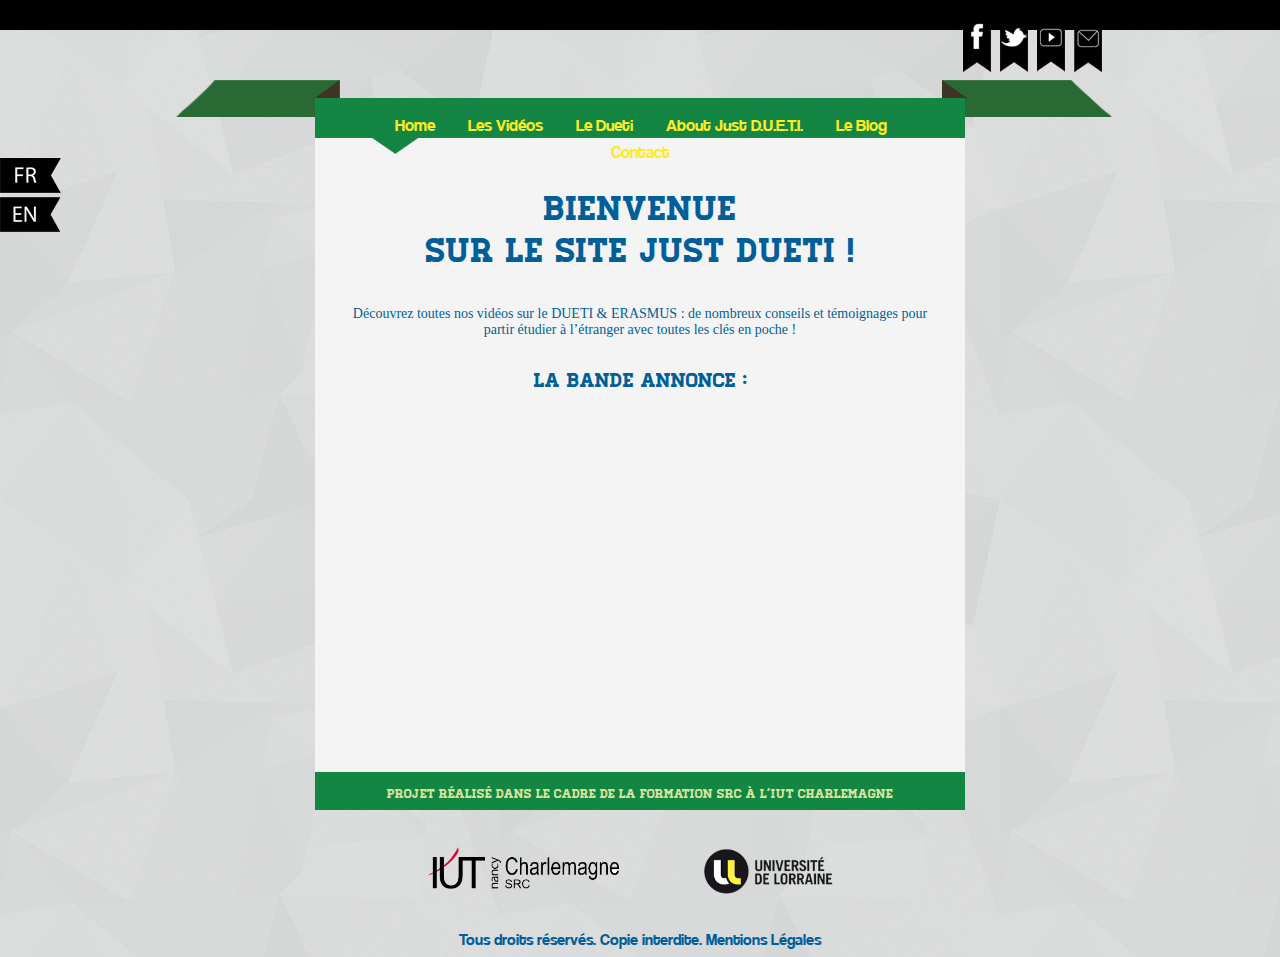
<file: index.html>
<!DOCTYPE html>
<html>
	<head>
		<title> Webdocumentaire : Just Dueti
		</title>

		<meta charset="utf-8" />
        <link rel="stylesheet" media="screen" type="text/css" title="design" href="design.css" />
    </head>
    <script src="http://ajax.googleapis.com/ajax/libs/jquery/1.7.1/jquery.min.js"></script>
    <script src="script.js"></script>

    <body>
    	<header class="headernoir"></header>
		<div class="liennoir" style="margin-top: -26px;"> 
		
		<a href="http://www.facebook.com/JustDuetiNancy" class="case">
			<img alt="navigation_noir" src="images/f.png" id="navigation_noir"> 
			<span class="img_couleur">
				<img src="images/f_couleur.png" alt=""/>
			</span>
		</a>
		
		<a href="https://twitter.com/JustDUETI" class="case">
			<img alt="navigation_noir" src="images/t.png" id="navigation_noir">
			<span class="img_couleur">
				<img src="images/t_couleur.png" alt=""/>
			</span>
		</a>
		 
		 <a href="https://www.youtube.com/channel/UC8G4Zudjdl9ZytGHnxIbJVA?feature=watch" class="case">
			<img alt="navigation_noir" src="images/v.png" id="navigation_noir">
			<span class="img_couleur">
				<img src="images/v_couleur.png" alt=""  style="margin-top: 0px;"/>
			</span>
		</a>
		 
		 <a href="contact.html" class="case">
			<img alt="navigation_noir" src="images/m.png" id="navigation_noir">
			<span class="img_couleur">
				<img src="images/m_couleur.png" alt="" style="margin-left: 167px; margin-top: 2px;"/>
			</span>
		</a>
		
		 </div>
        <div style="margin:0px auto 0px auto">	
       <a href="index.html"></a>
        </div>
		
        <img alt="navi" src="images/navigation_verte.png" id="navi">
		
        <div style="margin:0px auto 0px auto">
		</div>
		
		
        <section class="central">
       
            <div class="navert">
                <nav> 
                    <ul>
                        <li><a href="index.html" class="index">Home </a>
                        </li>
            
                        <li><a href="video.html" class="video">Les Vidéos</a>
                        </li>
            
                        <li><a href="dueti.html" class="dueti">Le Dueti </a>
                        </li>
            
                        <li><a href="about.html" class="about">About Just D.U.E.T.I.</a>
                        </li>
                        
                        <li><a href="blog.html" class="blog">Le Blog </a>
                        </li>
                        
                        <li><a href="contact.html" class="contact">Contact </a>
                        </li>
                    </ul>
                </nav>
            </div>
        <div class="marque_vert">
		<img alt="marque" src="images/marquage_triangle_vert.png" class="marquage_index">
		</div>
		
        <div class="langue">
		 <a href="index.html" class="index">
			<img alt="fr" src="images/fr.png" id="frnav">
		 </a>
		 
		 <a href="english/indexAnglais.html" class="indexAnglais">
			<img alt="en" src="images/en.png" id="ennav">
		 </a>
        </div>
  	<div class="article">
            
		<p class="accueil">Bienvenue</br> sur le site Just Dueti ! </p>
        
		<p class="intro"> Découvrez toutes nos vidéos sur le DUETI & ERASMUS : de nombreux conseils et témoignages pour partir étudier à l’étranger avec toutes les clés en poche !</p>
 		
                    <p class="soustitredueti">La Bande Annonce :</p>
                   	<div>
             	  	 	<iframe width="420" height="315" src="http://www.youtube.com/embed/5slE2ekzHcA" frameborder="0" allowfullscreen></iframe>
                	</div>
       
        
        </section>
           
        
        <footer class="ban">
		
		<p class="footer"> Projet réalisé dans le cadre de la formation SRC à l'IUT Charlemagne</p>

		<img alt="logouniversite" src="images/logo_universite.png" class="logouniversite">

		<p class="mentions">Tous droits réservés. Copie interdite. <a href="mentions_legales.html"> Mentions Légales </a></p>
				
        </footer>
	
    </div>

	
	
    <body>
<html>
</file>
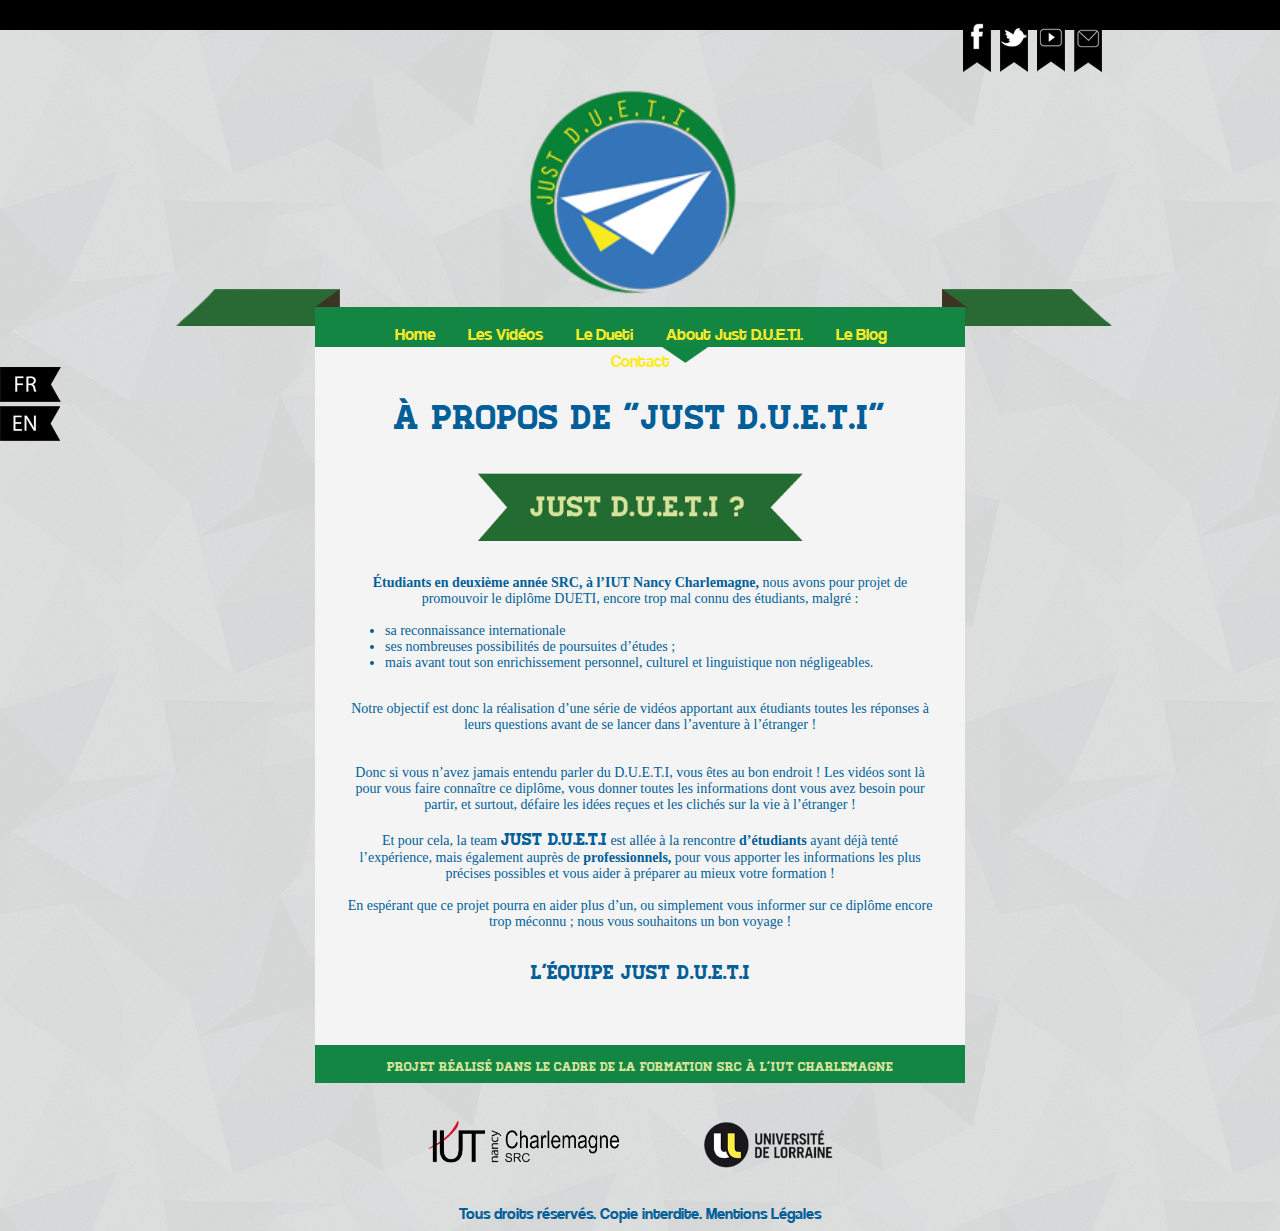
<file: about.html>
<!DOCTYPE html>
<html>
	<head>
		<title> Webdocumentaire : Just Dueti
		</title>

		<meta charset="utf-8" />
        <link rel="stylesheet" media="screen" type="text/css" title="design" href="design.css" />
    </head>
    <script src="http://ajax.googleapis.com/ajax/libs/jquery/1.7.1/jquery.min.js"></script>
    <script src="script.js"></script>

    <body>
    	<header class="headernoir"></header>
		<div class="liennoir" style="margin-top: -26px;"> 
		<a href="http://www.facebook.com/JustDuetiNancy" class="case">
			<img alt="navigation_noir" src="images/f.png" id="navigation_noir"> 
			<span class="img_couleur">
				<img src="images/f_couleur.png" alt=""/>
			</span>
		</a>
		
		<a href="https://twitter.com/JustDUETI" class="case">
			<img alt="navigation_noir" src="images/t.png" id="navigation_noir">
			<span class="img_couleur">
				<img src="images/t_couleur.png" alt=""/>
			</span>
		</a>
		 
		 <a href="https://www.youtube.com/channel/UC8G4Zudjdl9ZytGHnxIbJVA?feature=watch" class="case">
			<img alt="navigation_noir" src="images/v.png" id="navigation_noir">
			<span class="img_couleur">
				<img src="images/v_couleur.png" alt=""  style="margin-top: 0px;"/>
			</span>
		</a>
		 
		 <a href="contact.html" class="case">
			<img alt="navigation_noir" src="images/m.png" id="navigation_noir">
			<span class="img_couleur">
				<img src="images/m_couleur.png" alt="" style="margin-left: 167px; margin-top: 2px;"/>
			</span>
		</a>
		 </div>
        <div style="margin:0px auto 0px auto">	
       <a href="index.html"><img alt="Logo" src="images/LOGOsansfond.png" id="logo"></a>
        </div>
        <img alt="navi" src="images/navigation_verte.png" id="navi"></div>
        <div style="margin:0px auto 0px auto">
        <section class="central">
        
            <div class="navert">
                <nav> 
                    <ul>
                        <li><a href="index.html" class="index">Home </a>
                        </li>
            
                        <li><a href="video.html" class="video">Les Vidéos</a>
                        </li>
            
                        <li><a href="dueti.html" class="dueti">Le Dueti </a>
                        </li>
            
                        <li><a href="about.html" class="about">About Just D.U.E.T.I.</a>
                        </li>
                        
                        <li><a href="blog.html" class="blog">Le Blog </a>
                        </li>
                        
                        <li><a href="contact.html" class="contact">Contact </a>
                        </li>
                    </ul>
                </nav>
            </div>
			
			<div class="marque_vert">
		<img alt="marque" src="images/marquage_triangle_vert.png" class="marquage_about">
		</div>
			
			<div class="langue">
		 <a href="index.html" class="index"><img alt="fr" src="images/fr.png" id="frnav"></a>
		 <a href="english/indexAnglais.html" class="indexAnglais"><img alt="en" src="images/en.png" id="ennav"></a>
        </div>
			
        <div class="article">
            
       
		<p class="accueil">À propos de "Just D.U.E.T.I" </p>
               
	       
	<img alt="Titre" src="images/titre_about.png" class="titre_about">


				<p class="intro"><strong>Étudiants en deuxième année SRC, à l’IUT Nancy Charlemagne,</strong> nous avons pour projet de promouvoir le diplôme DUETI, 
				encore trop mal connu des étudiants, malgré : 
				<ul class="liste">				
				<li class="liste">sa reconnaissance internationale </li>
				<li class="liste">ses nombreuses possibilités de poursuites d’études ; </li>
				<li class="liste">mais avant tout son enrichissement personnel, culturel et linguistique non négligeables.</li>
				</ul></p>
				
				<p class="intro">
				Notre objectif est donc la réalisation d’une série de vidéos apportant aux étudiants toutes les réponses à leurs questions avant de se lancer dans l’aventure à l’étranger !

				</br></br></br>Donc si vous n’avez jamais entendu parler du D.U.E.T.I, vous êtes au bon endroit ! Les vidéos sont là pour vous faire connaître ce diplôme, 
				vous donner toutes les informations dont vous avez besoin pour partir, et surtout, défaire les idées reçues et les clichés sur la vie à l’étranger !

				</br></br>Et pour cela, la team <span class="justdueti">Just D.U.E.T.I</span> est allée à la rencontre <strong>d’étudiants</strong> ayant déjà tenté l’expérience, mais également auprès de <strong>professionnels,</strong> 
				pour vous apporter les informations les plus précises possibles et vous aider à préparer au mieux votre formation !

				</br></br>En espérant que ce projet pourra en aider plus d’un, ou simplement vous informer sur ce diplôme encore trop méconnu ; nous vous souhaitons un bon voyage !</p>

				<p class="soustitredueti">L’équipe Just D.U.E.T.I</p>
 
        
    
     </div>
        
        </section>
        

        <footer class="ban">
		
		<p class="footer"> Projet réalisé dans le cadre de la formation SRC à l'IUT Charlemagne</p>

		<img alt="logouniversite" src="images/logo_universite.png" class="logouniversite">

		<p class="mentions">Tous droits réservés. Copie interdite. <a href="mentions_legales.html"> Mentions Légales </a></p>
				
        </footer>
    
    <body>
<html>
</file>
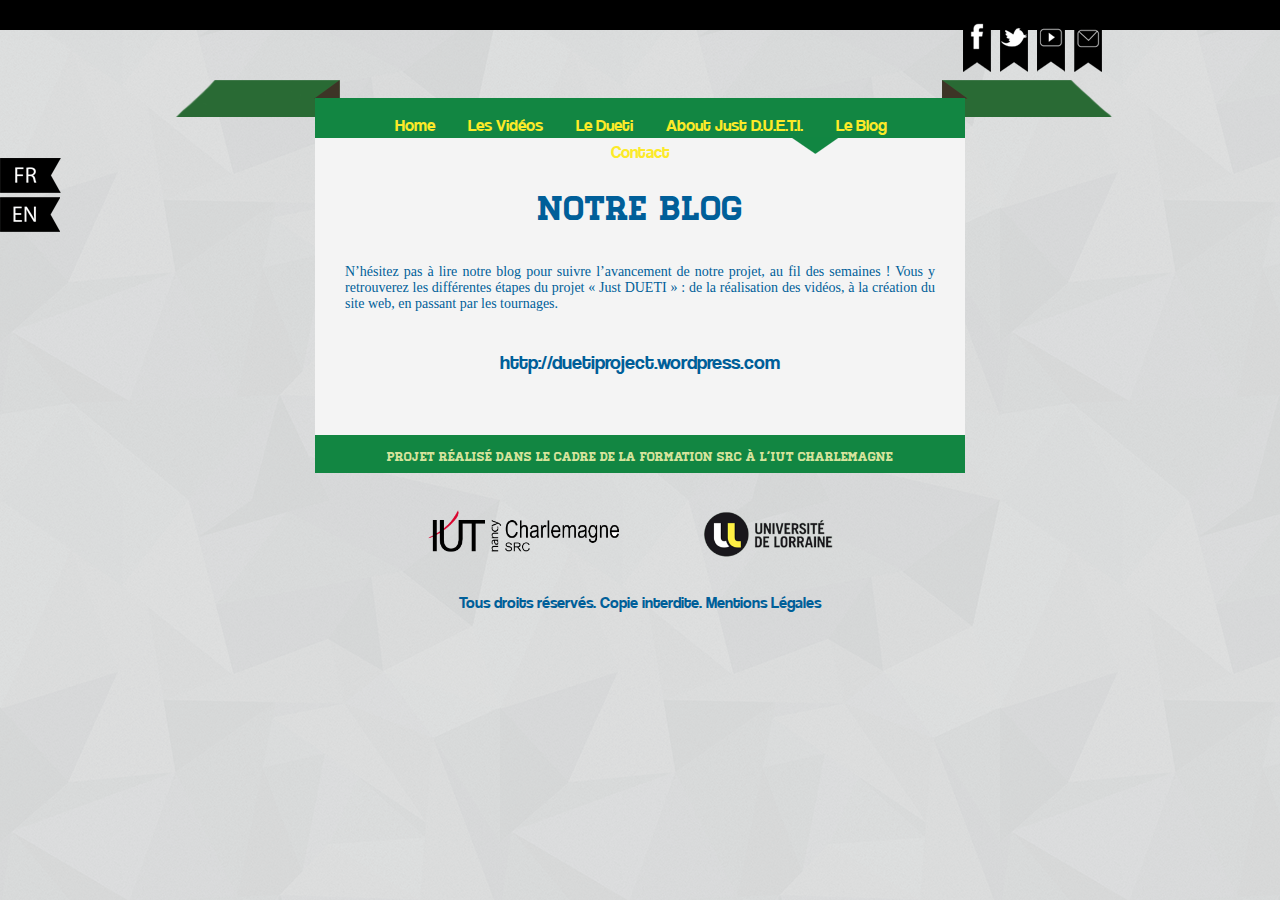
<file: blog.html>
<!DOCTYPE html>
<html>
	<head>
		<title> Webdocumentaire : Just Dueti
		</title>

		<meta charset="utf-8" />
        <link rel="stylesheet" media="screen" type="text/css" title="design" href="design.css" />
    </head>
    <script src="http://ajax.googleapis.com/ajax/libs/jquery/1.7.1/jquery.min.js"></script>
    <script src="script.js"></script>

    <body>
    	<header class="headernoir"></header>
		<div class="liennoir" style="margin-top: -26px;"> 
		<a href="http://www.facebook.com/JustDuetiNancy" class="case">
			<img alt="navigation_noir" src="images/f.png" id="navigation_noir"> 
			<span class="img_couleur">
				<img src="images/f_couleur.png" alt=""/>
			</span>
		</a>
		
		<a href="https://twitter.com/JustDUETI" class="case">
			<img alt="navigation_noir" src="images/t.png" id="navigation_noir">
			<span class="img_couleur">
				<img src="images/t_couleur.png" alt=""/>
			</span>
		</a>
		 
		 <a href="https://www.youtube.com/channel/UC8G4Zudjdl9ZytGHnxIbJVA?feature=watch" class="case">
			<img alt="navigation_noir" src="images/v.png" id="navigation_noir">
			<span class="img_couleur">
				<img src="images/v_couleur.png" alt=""  style="margin-top: 0px;"/>
			</span>
		</a>
		 
		 <a href="contact.html" class="case">
			<img alt="navigation_noir" src="images/m.png" id="navigation_noir">
			<span class="img_couleur">
				<img src="images/m_couleur.png" alt="" style="margin-left: 167px; margin-top: 2px;"/>
			</span>
		</a>
		 </div>
      
        <img alt="navi" src="images/navigation_verte.png" id="navi"></div>
        <div style="margin:0px auto 0px auto">
        <section class="central">
        
            <div class="navert">
                <nav> 
                    <ul>
                        <li><a href="index.html" class="index">Home </a>
                        </li>
            
                        <li><a href="video.html" class="video">Les Vidéos</a>
                        </li>
            
                        <li><a href="dueti.html" class="dueti">Le Dueti </a>
                        </li>
            
                        <li><a href="about.html" class="about">About Just D.U.E.T.I.</a>
                        </li>
                        
                        <li><a href="blog.html" class="blog">Le Blog </a>
                        </li>
                        
                        <li><a href="contact.html" class="contact">Contact </a>
                        </li>
                    </ul>
                </nav>
            </div>
			
			<div class="marque_vert">
		<img alt="marque" src="images/marquage_triangle_vert.png" class="marquage_blog">
		</div>
			
			<div class="langue">
		 <a href="index.html" class="index"><img alt="fr" src="images/fr.png" id="frnav"></a>
		 <a href="english/indexAnglais.html" class="indexAnglais"><img alt="en" src="images/en.png" id="ennav"></a>
        </div>
			
        <div class="article">
            
         
		<p class="accueil">Notre blog </p> 		

				<p class="info">N’hésitez pas à lire notre blog pour suivre l’avancement de notre projet, au fil des semaines ! 
					Vous y retrouverez les différentes étapes du projet « Just DUETI » : de la réalisation des vidéos, à la création du site web, en passant par les tournages.
				</p>
				
				<p class="soustitredueti"><a href="http://duetiproject.wordpress.com"> http://duetiproject.wordpress.com </a></p>
                    
  
			 </div>

        </section>
        

        
        <footer class="ban">
		
		<p class="footer"> Projet réalisé dans le cadre de la formation SRC à l'IUT Charlemagne</p>

		<img alt="logouniversite" src="images/logo_universite.png" class="logouniversite">

		<p class="mentions">Tous droits réservés. Copie interdite. <a href="mentions_legales.html"> Mentions Légales </a></p>
				
        </footer>
   
    <body>
<html>
</file>
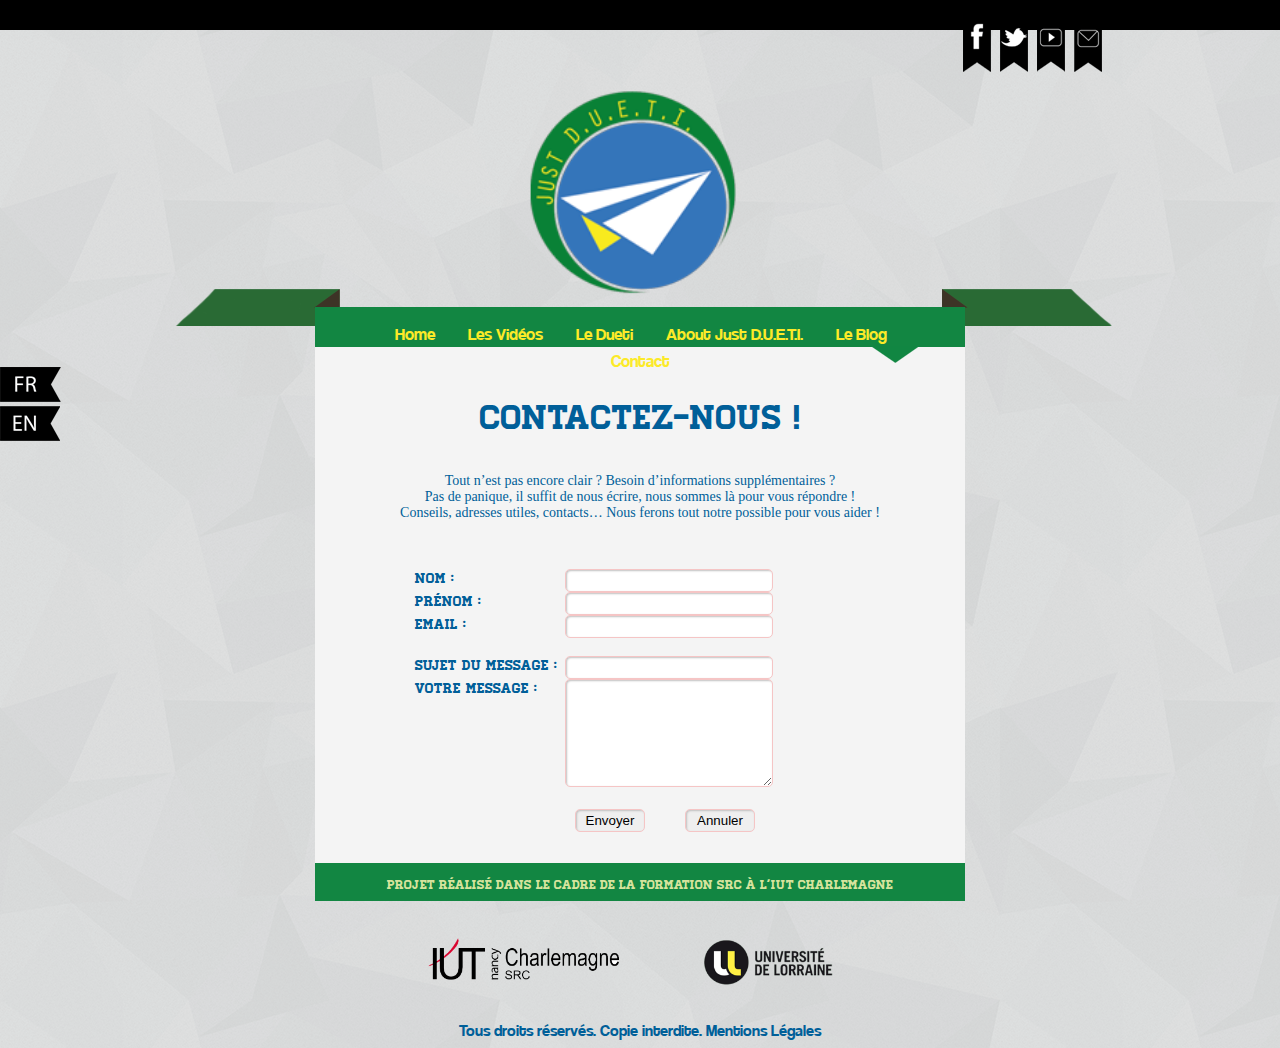
<file: contact.html>
<!DOCTYPE html>
<html>
	<head>
		<title> Webdocumentaire : Just Dueti
		</title>

		<meta charset="utf-8" />
        <link rel="stylesheet" media="screen" type="text/css" title="design" href="design.css" />
    </head>
    <script src="http://ajax.googleapis.com/ajax/libs/jquery/1.7.1/jquery.min.js"></script>
    <script src="script.js"></script>

    <body>
    	<header class="headernoir"></header>
		<div class="liennoir" style="margin-top: -26px;"> 
		<a href="http://www.facebook.com/JustDuetiNancy" class="case">
			<img alt="navigation_noir" src="images/f.png" id="navigation_noir"> 
			<span class="img_couleur">
				<img src="images/f_couleur.png" alt=""/>
			</span>
		</a>
		
		<a href="https://twitter.com/JustDUETI" class="case">
			<img alt="navigation_noir" src="images/t.png" id="navigation_noir">
			<span class="img_couleur">
				<img src="images/t_couleur.png" alt=""/>
			</span>
		</a>
		 
		 <a href="https://www.youtube.com/channel/UC8G4Zudjdl9ZytGHnxIbJVA?feature=watch" class="case">
			<img alt="navigation_noir" src="images/v.png" id="navigation_noir">
			<span class="img_couleur">
				<img src="images/v_couleur.png" alt=""  style="margin-top: 0px;"/>
			</span>
		</a>
		 
		 <a href="contact.html" class="case">
			<img alt="navigation_noir" src="images/m.png" id="navigation_noir">
			<span class="img_couleur">
				<img src="images/m_couleur.png" alt="" style="margin-left: 167px; margin-top: 2px;"/>
			</span>
		</a>
		 </div>
        <div style="margin:0px auto 0px auto">	
       <a href="index.html"><img alt="Logo" src="images/LOGOsansfond.png" id="logo"></a>
        </div>
        <img alt="navi" src="images/navigation_verte.png" id="navi"></div>
        <div style="margin:0px auto 0px auto">
        <section class="central">
        
            <div class="navert">
                <nav> 
                    <ul>
                        <li><a href="index.html" class="index">Home </a>
                        </li>
            
                        <li><a href="video.html" class="video">Les Vidéos</a>
                        </li>
            
                        <li><a href="dueti.html" class="dueti">Le Dueti </a>
                        </li>
            
                        <li><a href="about.html" class="about">About Just D.U.E.T.I.</a>
                        </li>
                        
                        <li><a href="blog.html" class="blog">Le Blog </a>
                        </li>
                        
                        <li><a href="contact.html" class="contact">Contact </a>
                        </li>
                    </ul>
                </nav>
            </div>
			
			<div class="marque_vert">
		<img alt="marque" src="images/marquage_triangle_vert.png" class="marquage_contact">
		</div>
			
			<div class="langue">
		 <a href="index.html" class="index"><img alt="fr" src="images/fr.png" id="frnav"></a>
		 <a href="english/indexAnglais.html" class="indexAnglais"><img alt="en" src="images/en.png" id="ennav"></a>
        </div>
        
        <div class="article">
            
		<p class="accueil">Contactez-nous ! </p>         
 		
               <div>

			<p class="intro">Tout n’est pas encore clair ? Besoin d’informations supplémentaires ? </br>
				Pas de panique, il suffit de nous écrire, nous sommes là pour vous répondre !</br> Conseils, adresses utiles, contacts… Nous ferons tout notre possible pour vous aider !</p>
				
				
				<form action="analyseFormulaire.php" method="POST">
					<p class="formulaire"> </br>					
					<label for="nom">Nom :</label> <input type="text" name="nom"></br>
					<label for="prenom">Prénom :</label> <input type="text" name="prenom"></br>
					<label for="email">Email :</label> <input type="text" name="mail"></br></br>
					
					<label for="sujet">Sujet du message :</label> <input type="text" name="sujet"></br>					
					<label for="message">Votre message :</label> <textarea name="commentaire"></textarea>
					</br></br>
					<input type="submit" value="Envoyer" class="submit">
					<input type="button" value="Annuler" class="button">
					</p>
				</form>
                
				</div>
                    
		</div>
        
        </section>
        
      
        
        <footer class="ban">
		
		<p class="footer"> Projet réalisé dans le cadre de la formation SRC à l'IUT Charlemagne</p>

		<img alt="logouniversite" src="images/logo_universite.png" class="logouniversite">

		<p class="mentions">Tous droits réservés. Copie interdite. <a href="mentions_legales.html"> Mentions Légales </a></p>
				
        </footer>
    
    <body>
<html>
</file>
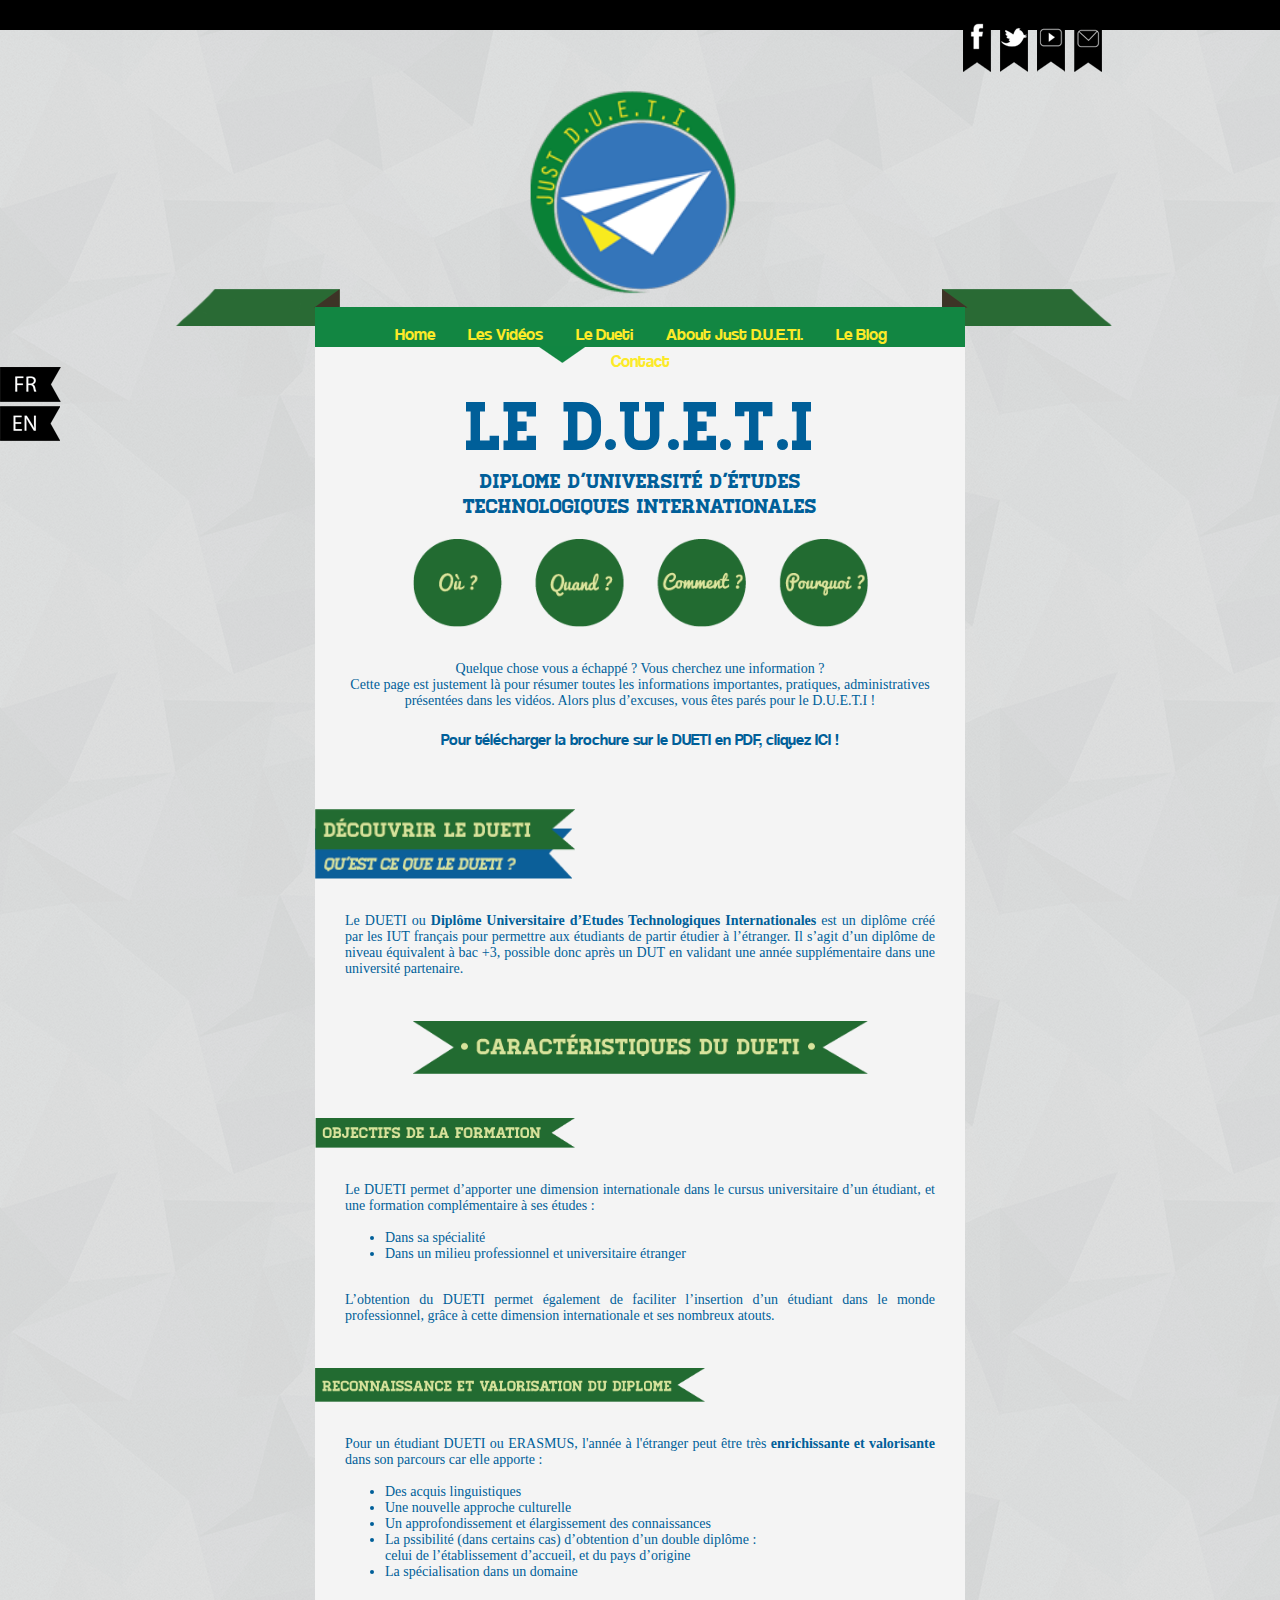
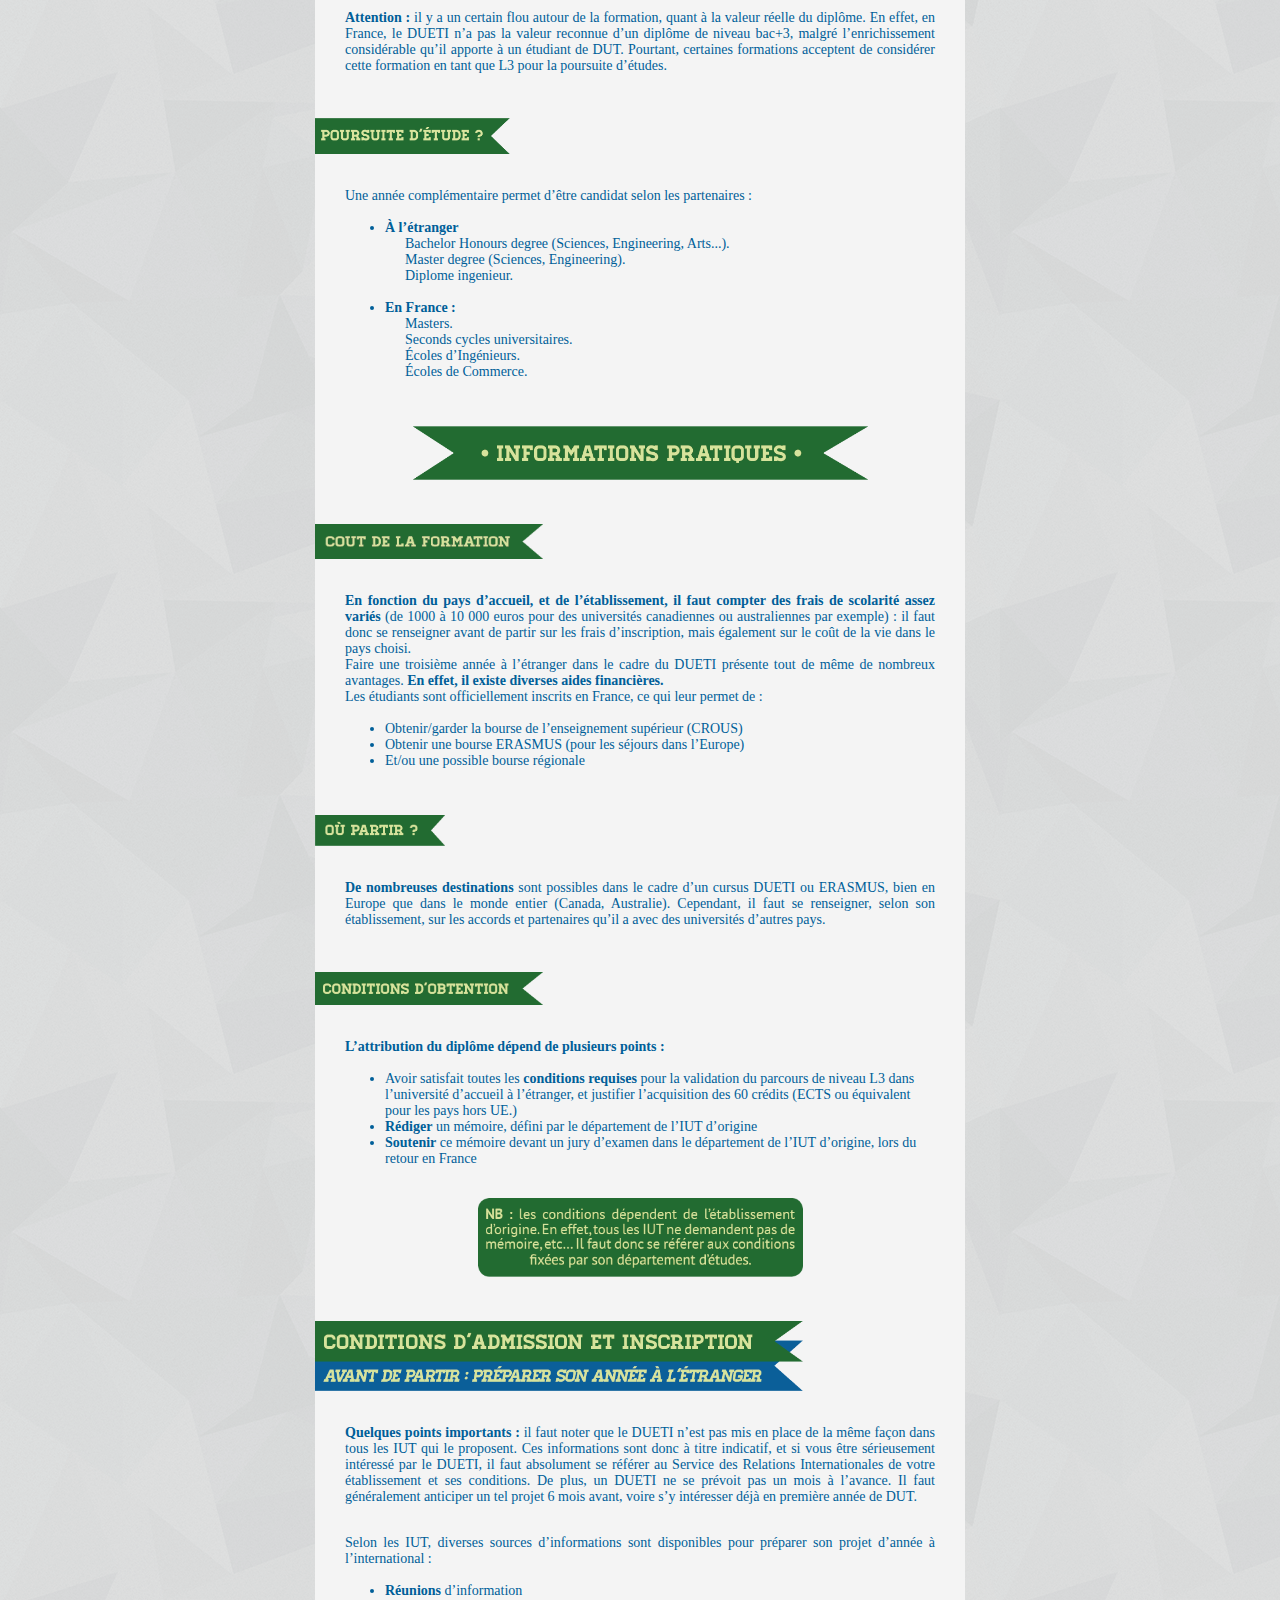
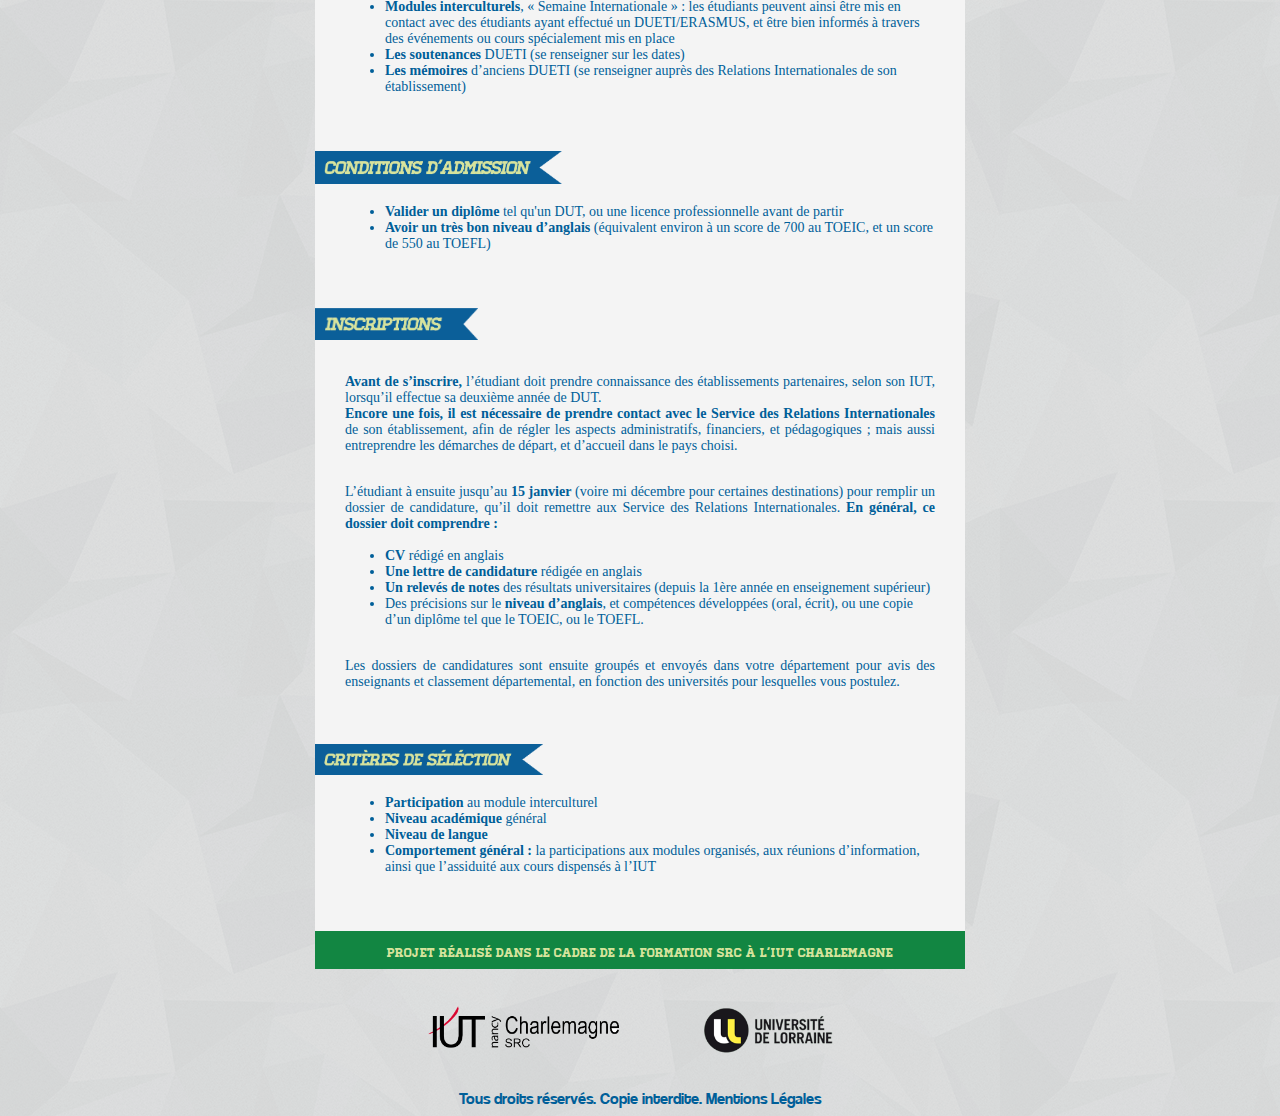
<file: dueti.html>
<!DOCTYPE html>
<html>
	<head>
		<title> Webdocumentaire : Just Dueti
		</title>

		<meta charset="utf-8" />
        <link rel="stylesheet" media="screen" type="text/css" title="design" href="design.css" />
    </head>
    <script src="http://ajax.googleapis.com/ajax/libs/jquery/1.7.1/jquery.min.js"></script>
    <script src="script.js"></script>

    <body>
    	<header class="headernoir"></header>
		<div class="liennoir" style="margin-top: -26px;"> 
		<a href="http://www.facebook.com/JustDuetiNancy" class="case">
			<img alt="navigation_noir" src="images/f.png" id="navigation_noir"> 
			<span class="img_couleur">
				<img src="images/f_couleur.png" alt=""/>
			</span>
		</a>
		
		<a href="https://twitter.com/JustDUETI" class="case">
			<img alt="navigation_noir" src="images/t.png" id="navigation_noir">
			<span class="img_couleur">
				<img src="images/t_couleur.png" alt=""/>
			</span>
		</a>
		 
		 <a href="https://www.youtube.com/channel/UC8G4Zudjdl9ZytGHnxIbJVA?feature=watch" class="case">
			<img alt="navigation_noir" src="images/v.png" id="navigation_noir">
			<span class="img_couleur">
				<img src="images/v_couleur.png" alt=""  style="margin-top: 0px;"/>
			</span>
		</a>
		 
		 <a href="contact.html" class="case">
			<img alt="navigation_noir" src="images/m.png" id="navigation_noir">
			<span class="img_couleur">
				<img src="images/m_couleur.png" alt="" style="margin-left: 167px; margin-top: 2px;"/>
			</span>
		</a>
		 </div>
        <div style="margin:0px auto 0px auto">	
        <a href="index.html"><img alt="Logo" src="images/LOGOsansfond.png" id="logo"></a>
        </div>
        <img alt="navi" src="images/navigation_verte.png" id="navi"></div>
        <div style="margin:0px auto 0px auto">
        <section class="central">
        
            <div class="navert">
                <nav> 
                    <ul>
                        <li><a href="index.html" class="index">Home </a>
                        </li>
            
                        <li><a href="video.html" class="video">Les Vidéos</a>
                        </li>
            
                        <li><a href="dueti.html" class="dueti">Le Dueti </a>
                        </li>
            
                        <li><a href="about.html" class="about">About Just D.U.E.T.I.</a>
                        </li>
                        
                        <li><a href="blog.html" class="blog">Le Blog </a>
                        </li>
                        
                        <li><a href="contact.html" class="contact">Contact </a>
                        </li>
                    </ul>
                </nav>
            </div>
			
			<div class="marque_vert">
		<img alt="marque" src="images/marquage_triangle_vert.png" class="marquage_dueti">
		</div>
        
        <div class="langue">
		 <a href="index.html" class="index"><img alt="fr" src="images/fr.png" id="frnav"></a>
		 <a href="english/indexAnglais.html" class="indexAnglais"><img alt="en" src="images/en.png" id="ennav"></a>
        </div>
        
	
  	<div class="article">
            
        
 	<!---  Titre et sous titre  --->
	<div class="titredueti">
		Le D.U.E.T.I	
	</div>
	
	<div class="soustitredueti">
		diplome d’université d’études 
		<br>technologiques internationales	
	</div>	

	
	<!---  Bulles de questions : où, quand, comment, pourquoi ?  --->
	<img alt="Questions" src="images/questions.png" class="questions">

		<p class="intro">Quelque chose vous a échappé ? Vous cherchez une information ? 
		<br>Cette page est justement là pour résumer toutes les informations importantes, pratiques, administratives présentées dans les vidéos. Alors plus d’excuses, vous êtes parés pour le D.U.E.T.I !</p>

		
		<a href="Brochure_JUSTDUETI.pdf"> <span class="soustitrejustdueti">Pour télécharger la brochure sur le DUETI en PDF, cliquez ICI !</p> </a>
	
	<!---  Qu'est ce que le DUETI ?	--->
	<img alt="Titre" src="images/titre1.png" class="titre1">

		<p class="info">Le DUETI ou <strong>Diplôme Universitaire d’Etudes Technologiques Internationales</strong> est un diplôme créé par les IUT français pour permettre aux étudiants de partir 
		étudier à l’étranger. Il s’agit d’un diplôme de niveau équivalent à bac +3, possible donc après un DUT en validant une année supplémentaire dans une 
		université partenaire.</p>


	<!---  Caractéristiques du DUETI  --->
	<img alt="Titre" src="images/titre2.png" class="titre2">

	<!---  Objectifs de la formation  --->
	<img alt="Titre" src="images/titre3.png" class="titre3">

		<p class="info">Le DUETI permet d’apporter une dimension internationale dans le cursus universitaire d’un étudiant, et une formation complémentaire à ses études : <br/>
		<ul class="liste">		
		<li class="liste">Dans sa spécialité <br/></li>
		<li class="liste">Dans un milieu professionnel et universitaire étranger </p></li>
		</ul>
		<p class="info">L’obtention du DUETI permet également de faciliter l’insertion d’un étudiant dans le monde professionnel, grâce à cette dimension internationale et ses nombreux atouts. </p>



	<!---  Reconnaissance et valorisation du diplôme  --->
	<img alt="Titre" src="images/titre4.png" class="titre4">

		<p class="info">Pour un étudiant DUETI ou ERASMUS, l'année à l'étranger peut être très <strong>enrichissante et valorisante</strong> dans son parcours car elle apporte  :</p>
		<ul class="liste">
		<li class="liste">Des acquis linguistiques </li>
		<li class="liste">Une nouvelle approche culturelle</li> 
		<li class="liste">Un approfondissement et élargissement des connaissances </li>
		<li class="liste">La pssibilité (dans certains cas) d’obtention d’un double diplôme :</br> celui de l’établissement d’accueil, et du pays d’origine </li>
		<li class="liste">La spécialisation dans un domaine</li>
		</ul>
		
		<p class="info"><strong>Attention :</strong> il y a un certain flou autour de la formation, quant à la valeur réelle du diplôme. En effet, en France, 
		le DUETI n’a pas la valeur reconnue d’un diplôme de niveau bac+3, malgré l’enrichissement considérable qu’il apporte à un étudiant de DUT. 
		Pourtant, certaines formations acceptent de considérer cette formation en tant que L3 pour la poursuite d’études. </p>


	<!---  Poursuite d'étude ?  --->
	<img alt="Titre" src="images/titre5.png" class="titre5fr">

		<p class="info">Une année complémentaire permet d’être candidat selon les partenaires :</br>
		
		<ul class="liste">
		<li class="liste"> <strong> À l’étranger </strong> </li>		
		<li class="liste2">Bachelor Honours degree (Sciences, Engineering, Arts...). </li>
		<li class="liste2">Master degree (Sciences, Engineering). </li>
		<li class="liste2">Diplome ingenieur. </li>
		</ul>		
		
		<ul class="liste">
		<li class="liste"><strong> En France : </strong> </li>
		<li class="liste2">Masters. </li>
		<li class="liste2">Seconds cycles universitaires. </li>
		<li class="liste2">Écoles d’Ingénieurs. </li>
		<li class="liste2">Écoles de Commerce. </li>
		</ul>
		

	<!---  Informations pratiques  --->
	<img alt="Titre" src="images/titre6.png" class="titre6">	
	

	<!---  Coût de la formation  --->
	<img alt="Titre" src="images/titre7.png" class="titre7fr">	
	

		<p class="info"><strong>En fonction du pays d’accueil, et de l’établissement, il faut compter des frais de scolarité assez variés</strong> (de 1000 à 10 000 euros pour des universités canadiennes ou australiennes par exemple) : 
		il faut donc se renseigner avant de partir sur les frais d’inscription, mais également sur le coût de la vie dans le pays choisi.</br>
		Faire une troisième année à l’étranger dans le cadre du DUETI présente tout de même de nombreux avantages.
		<strong>En effet, il existe diverses aides financières.</strong></br>
		Les étudiants sont officiellement inscrits en France, ce qui leur permet de :</br>
		<ul class="liste">
		<li class="liste">Obtenir/garder la bourse de l’enseignement supérieur (CROUS)</li> 
		<li class="liste">Obtenir une bourse ERASMUS (pour les séjours dans l’Europe)</li> 
		<li class="liste">Et/ou une possible bourse régionale</li>
		</ul>


	<!---  Où partir ? --->
	<img alt="Titre" src="images/titre8.png" class="titre8">	


		<p class="info"><strong>De nombreuses destinations</strong> sont possibles dans le cadre d’un cursus DUETI ou ERASMUS, bien en Europe que dans le monde entier (Canada, Australie). 
		Cependant, il faut se renseigner, selon son établissement, sur les accords et partenaires qu’il a avec des universités d’autres pays.</p>


	<!---  Conditions d'admission et inscriptions--->
	<img alt="Titre" src="images/titre9.png" class="titre9fr">

		<p class="info"><strong>L’attribution du diplôme dépend de plusieurs points : </strong><br/>
		<ul class="liste">		
		<li class="liste">Avoir satisfait toutes les <strong>conditions requises</strong> pour la validation du parcours de niveau L3 dans l’université d’accueil à l’étranger, 
		et justifier l’acquisition des 60 crédits (ECTS ou équivalent pour les pays hors UE.) </li>
		<li class="liste"><strong>Rédiger</strong> un mémoire, défini par le département de l’IUT d’origine </li>
		<li class="liste"><strong>Soutenir</strong> ce mémoire devant un jury d’examen dans le département de l’IUT d’origine, lors du retour en France</li>
		</ul>

	<!---  Nota Bene--->
	<img alt="NB" src="images/Notabene.png" class="notabene">


	<!---  Conditions d'admission et inscriptions--->
	<img alt="Titre" src="images/titre10.png" class="titre10">

		<p class="info"><strong>Quelques points importants :</strong> il faut noter que le DUETI n’est pas mis en place de la même façon dans tous les IUT qui le proposent. 
		Ces informations sont donc à titre indicatif, et si vous être sérieusement intéressé par le DUETI, 
		il faut absolument se référer au Service des Relations Internationales de votre établissement et ses conditions.
		De plus, un DUETI ne se prévoit pas un mois à l’avance. Il faut généralement anticiper un tel projet 6 mois avant, voire s’y intéresser déjà en première année de DUT. </p>
		
		<p class="info">Selon les IUT, diverses sources d’informations sont disponibles pour préparer son projet d’année à l’international : <br/>
		<ul class="liste">		
		<li class="liste"><strong>Réunions</strong> d’information </li>
		<li class="liste"><strong>Modules interculturels</strong>, « Semaine Internationale » : les étudiants peuvent ainsi être mis en contact avec des étudiants ayant effectué un DUETI/ERASMUS, et être bien informés à travers des événements ou cours spécialement mis en place</li>
		<li class="liste"><strong>Les soutenances</strong> DUETI (se renseigner sur les dates) </li>
		<li class="liste"><strong>Les mémoires</strong> d’anciens DUETI (se renseigner auprès des Relations Internationales de son établissement) </li>
		</ul>


	<!---  Conditions d'admission --->
	<img alt="Titre" src="images/titre11.png" class="titre11">

		<ul class="liste">
		<li class="liste"><strong>Valider un diplôme</strong> tel qu'un DUT, ou une licence professionnelle avant de partir </li>
		<li class="liste"><strong>Avoir un très bon niveau d’anglais</strong> (équivalent environ à un score de 700 au TOEIC, et un score de 550 au TOEFL) </li>
		</ul>


	<!---  Inscription --->
	<img alt="Titre" src="images/titre12.png" class="titre12">

		<p class="info"><strong>Avant de s’inscrire,</strong> l’étudiant doit prendre connaissance des établissements partenaires, selon son IUT, 
		lorsqu’il effectue sa deuxième année de DUT. </br>
		<strong>Encore une fois, il est nécessaire de prendre contact avec le Service des Relations Internationales</strong> de son établissement, 
		afin de régler les aspects administratifs, financiers, et pédagogiques ; mais aussi entreprendre les démarches de départ, et d’accueil dans le pays choisi.</p>
		
		<p class="info">L’étudiant à ensuite jusqu’au <strong>15 janvier</strong> (voire mi décembre pour certaines destinations) pour remplir un dossier de candidature, 
		qu’il doit remettre aux Service des Relations Internationales. <strong>En général, ce dossier doit comprendre :</strong> <br/>
		<ul class="liste">
		<li class="liste"><strong>CV</strong> rédigé en anglais </li>
		<li class="liste"><strong>Une lettre de candidature</strong> rédigée en anglais </li>
		<li class="liste"><strong>Un relevés de notes</strong> des résultats universitaires (depuis la 1ère année en enseignement supérieur) </li>
		<li class="liste">Des précisions sur le <strong>niveau d’anglais</strong>, et compétences développées (oral, écrit), ou une copie d’un diplôme tel que le TOEIC, ou le TOEFL. </li>
		</ul>
		<p class="info">Les dossiers de candidatures sont ensuite groupés et envoyés dans votre département pour avis des enseignants et classement départemental, en fonction des universités pour lesquelles vous postulez.</p>
		


	<!---  Critères de séléction--->
	<img alt="Titre" src="images/titre13.png" class="titre13">
		
		<ul class="liste">
		<li class="liste"><strong>Participation</strong> au module interculturel </li>
		<li class="liste"><strong>Niveau académique</strong> général </li>
		<li class="liste"><strong>Niveau de langue</strong> </li>
		<li class="liste"><strong>Comportement général :</strong> la participations aux modules organisés, aux réunions d’information, ainsi que l’assiduité aux cours dispensés à l’IUT </li>
		</ul>
			
       
      </div>  
        </section>
        
        
        <footer class="ban">
		
		<p class="footer"> Projet réalisé dans le cadre de la formation SRC à l'IUT Charlemagne</p>

		<img alt="logouniversite" src="images/logo_universite.png" class="logouniversite">

		<p class="mentions">Tous droits réservés. Copie interdite. <a href="mentions_legales.html"> Mentions Légales </a></p>
				
        </footer>
    
    <body>
<html>
</file>
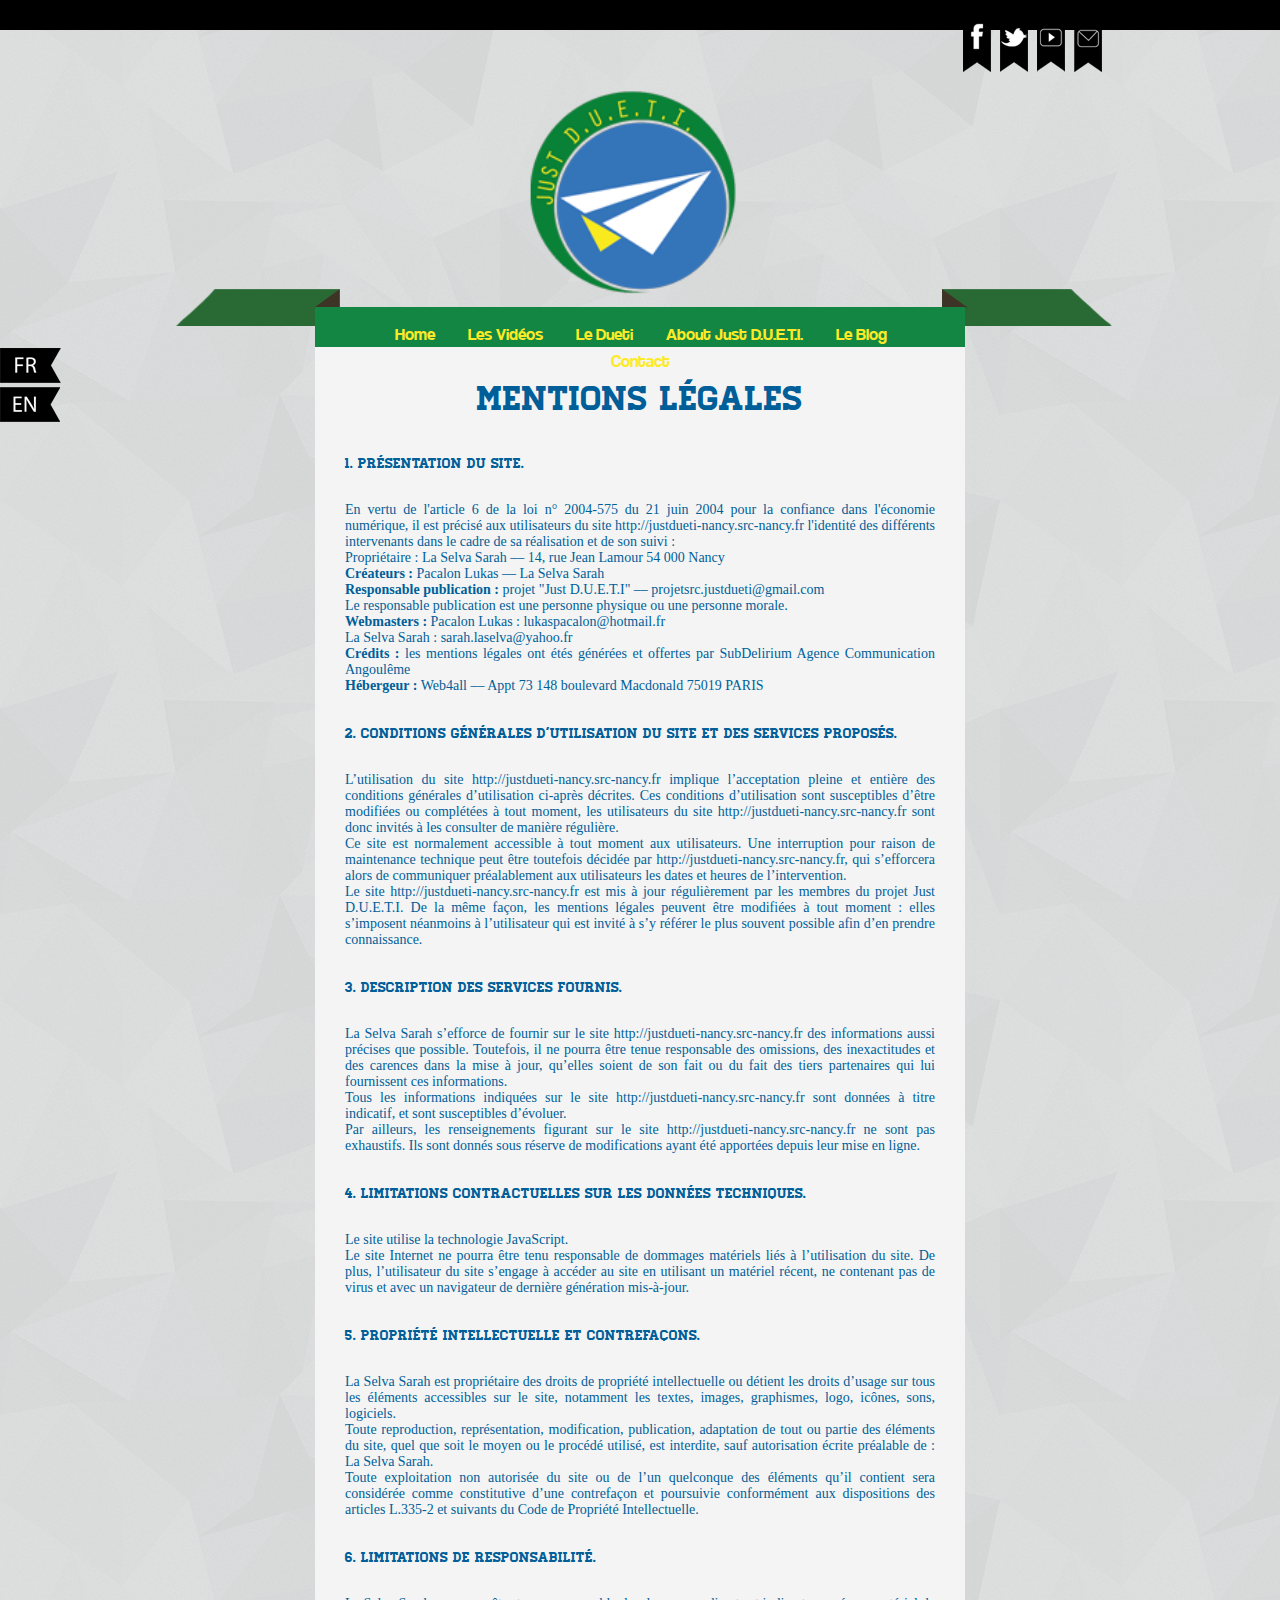
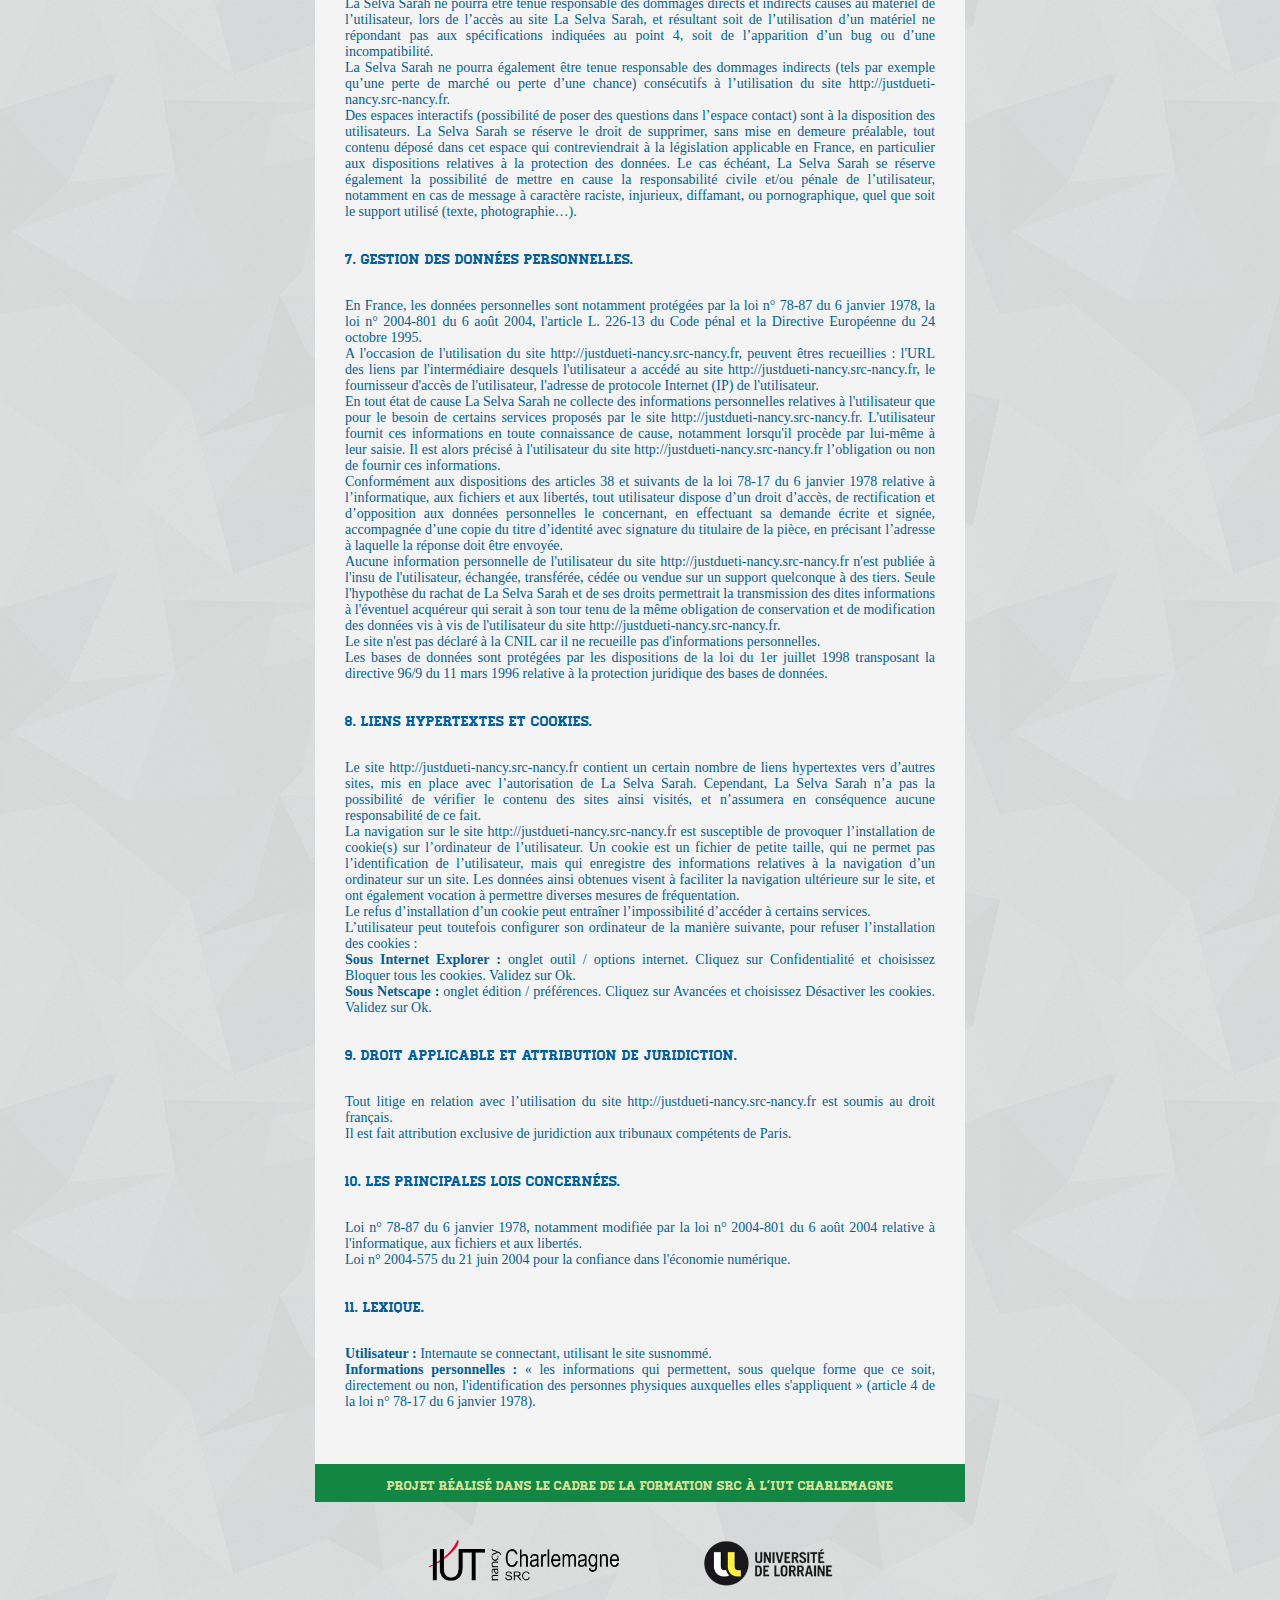
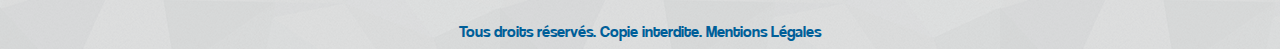
<file: mentions_legales.html>
<!DOCTYPE html>
<html>
	<head>
		<title> Webdocumentaire : Just Dueti
		</title>

		<meta charset="utf-8" />
        <link rel="stylesheet" media="screen" type="text/css" title="design" href="design.css" />
    </head>
    <script src="http://ajax.googleapis.com/ajax/libs/jquery/1.7.1/jquery.min.js"></script>
    <script src="script.js"></script>

    <body>
    	<header class="headernoir"></header>
		<div class="liennoir" style="margin-top: -26px;"> 
		
		<a href="http://www.facebook.com/JustDuetiNancy" class="case">
			<img alt="navigation_noir" src="images/f.png" id="navigation_noir"> 
			<span class="img_couleur">
				<img src="images/f_couleur.png" alt=""/>
			</span>
		</a>
		
		<a href="https://twitter.com/JustDUETI" class="case">
			<img alt="navigation_noir" src="images/t.png" id="navigation_noir">
			<span class="img_couleur">
				<img src="images/t_couleur.png" alt=""/>
			</span>
		</a>
		 
		 <a href="https://www.youtube.com/channel/UC8G4Zudjdl9ZytGHnxIbJVA?feature=watch" class="case">
			<img alt="navigation_noir" src="images/v.png" id="navigation_noir">
			<span class="img_couleur">
				<img src="images/v_couleur.png" alt=""  style="margin-top: 0px;"/>
			</span>
		</a>
		 
		 <a href="contact.html" class="case">
			<img alt="navigation_noir" src="images/m.png" id="navigation_noir">
			<span class="img_couleur">
				<img src="images/m_couleur.png" alt="" style="margin-left: 167px; margin-top: 2px;"/>
			</span>
		</a>
		
		 </div>
        <div style="margin:0px auto 0px auto">	
       <a href="index.html"><img alt="Logo" src="images/LOGOsansfond.png" id="logo"></a>
        </div>
		
        <img alt="navi" src="images/navigation_verte.png" id="navi">
		
        <div style="margin:0px auto 0px auto">
		</div>
		
		
        <section class="central">
       
            <div class="navert">
                <nav> 
                    <ul>
                        <li><a href="index.html" class="index">Home </a>
                        </li>
            
                        <li><a href="video.html" class="video">Les Vidéos</a>
                        </li>
            
                        <li><a href="dueti.html" class="dueti">Le Dueti </a>
                        </li>
            
                        <li><a href="about.html" class="about">About Just D.U.E.T.I.</a>
                        </li>
                        
                        <li><a href="blog.html" class="blog">Le Blog </a>
                        </li>
                        
                        <li><a href="contact.html" class="contact">Contact </a>
                        </li>
                    </ul>
                </nav>
            </div>		
        <div class="langue">
		 <a href="index.html" class="index">
			<img alt="fr" src="images/fr.png" id="frnav">
		 </a>
		 
		 <a href="english/indexAnglais.html" class="indexAnglais">
			<img alt="en" src="images/en.png" id="ennav">
		 </a>
        </div>

	<div class="article">
            
       
		<p class="accueil">Mentions Légales </p>
               

			<p class="formulaire">1. Présentation du site.</p>
			<p class="info">En vertu de l'article 6 de la loi n° 2004-575 du 21 juin 2004 pour la confiance dans l'économie numérique, il est précisé aux utilisateurs du site http://justdueti-nancy.src-nancy.fr l'identité des différents intervenants dans le cadre de sa réalisation et de son suivi :</br>
			Propriétaire : La Selva Sarah –– 14, rue Jean Lamour 54 000 Nancy </br>
			<strong>Créateurs :</strong> Pacalon Lukas –– La Selva Sarah </br>			<strong>Responsable publication :</strong> projet  "Just D.U.E.T.I" –– projetsrc.justdueti@gmail.com </br>			Le responsable publication est une personne physique ou une personne morale. </br>			<strong>Webmasters :</strong> Pacalon Lukas : lukaspacalon@hotmail.fr  </br> La Selva Sarah : sarah.laselva@yahoo.fr </br>			<strong>Crédits :</strong> les mentions légales ont étés générées et offertes par SubDelirium Agence Communication Angoulême </br>			<strong>Hébergeur :</strong>  Web4all –– Appt 73 148 boulevard Macdonald 75019 PARIS</p>
			
			
			<p class="formulaire">2. Conditions générales d’utilisation du site et des services proposés.</p>
			<p class="info">L’utilisation du site http://justdueti-nancy.src-nancy.fr implique l’acceptation pleine et entière des conditions générales d’utilisation ci-après décrites. Ces conditions d’utilisation sont susceptibles d’être modifiées ou complétées à tout moment, les utilisateurs du site http://justdueti-nancy.src-nancy.fr sont donc invités à les consulter de manière régulière. </br>
			Ce site est normalement accessible à tout moment aux utilisateurs. Une interruption pour raison de maintenance technique peut être toutefois décidée par http://justdueti-nancy.src-nancy.fr, qui s’efforcera alors de communiquer préalablement aux utilisateurs les dates et heures de l’intervention.</br>
			Le site http://justdueti-nancy.src-nancy.fr est mis à jour régulièrement par les membres du projet Just D.U.E.T.I. De la même façon, les mentions légales peuvent être modifiées à tout moment : elles s’imposent néanmoins à l’utilisateur qui est invité à s’y référer le plus souvent possible afin d’en prendre connaissance.</p>
			
			
			<p class="formulaire">3. Description des services fournis.</p>
			<p class="info">La Selva Sarah s’efforce de fournir sur le site http://justdueti-nancy.src-nancy.fr des informations aussi précises que possible. Toutefois, il ne pourra être tenue responsable des omissions, des inexactitudes et des carences dans la mise à jour, qu’elles soient de son fait ou du fait des tiers partenaires qui lui fournissent ces informations.</br>
			Tous les informations indiquées sur le site http://justdueti-nancy.src-nancy.fr  sont données à titre indicatif, et sont susceptibles d’évoluer.</br>
			Par ailleurs, les renseignements figurant sur le site http://justdueti-nancy.src-nancy.fr  ne sont pas exhaustifs. Ils sont donnés sous réserve de modifications ayant été apportées depuis leur mise en ligne.
			
			
			<p class="formulaire">4. Limitations contractuelles sur les données techniques.</p>
			<p class="info">Le site utilise la technologie JavaScript.</br>
			Le site Internet ne pourra être tenu responsable de dommages matériels liés à l’utilisation du site. De plus, l’utilisateur du site s’engage à accéder au site en utilisant un matériel récent, ne contenant pas de virus et avec un navigateur de dernière génération mis-à-jour.</p>
			
			
			<p class="formulaire">5. Propriété intellectuelle et contrefaçons.</p>
			<p class="info">La Selva Sarah est propriétaire des droits de propriété intellectuelle ou détient les droits d’usage sur tous les éléments accessibles sur le site, notamment les textes, images, graphismes, logo, icônes, sons, logiciels.</br>
			Toute reproduction, représentation, modification, publication, adaptation de tout ou partie des éléments du site, quel que soit le moyen ou le procédé utilisé, est interdite, sauf autorisation écrite préalable de : La Selva Sarah.</br>
			Toute exploitation non autorisée du site ou de l’un quelconque des éléments qu’il contient sera considérée comme constitutive d’une contrefaçon et poursuivie conformément aux dispositions des articles L.335-2 et suivants du Code de Propriété Intellectuelle.</p>
			
			
			<p class="formulaire">6. Limitations de responsabilité.</p>
			<p class="info">La Selva Sarah ne pourra être tenue responsable des dommages directs et indirects causés au matériel de l’utilisateur, lors de l’accès au site La Selva Sarah, et résultant soit de l’utilisation d’un matériel ne répondant pas aux spécifications indiquées au point 4, soit de l’apparition d’un bug ou d’une incompatibilité.</br>
			La Selva Sarah ne pourra également être tenue responsable des dommages indirects (tels par exemple qu’une perte de marché ou perte d’une chance) consécutifs à l’utilisation du site  http://justdueti-nancy.src-nancy.fr.</br>
			Des espaces interactifs (possibilité de poser des questions dans l’espace contact) sont à la disposition des utilisateurs. La Selva Sarah se réserve le droit de supprimer, sans mise en demeure préalable, tout contenu déposé dans cet espace qui contreviendrait à la législation applicable en France, en particulier aux dispositions relatives à la protection des données. Le cas échéant, La Selva Sarah se réserve également la possibilité de mettre en cause la responsabilité civile et/ou pénale de l’utilisateur, notamment en cas de message à caractère raciste, injurieux, diffamant, ou pornographique, quel que soit le support utilisé (texte, photographie…).</p>
			
			
			<p class="formulaire">7. Gestion des données personnelles.</p>
			<p class="info">En France, les données personnelles sont notamment protégées par la loi n° 78-87 du 6 janvier 1978, la loi n° 2004-801 du 6 août 2004, l'article L. 226-13 du Code pénal et la Directive Européenne du 24 octobre 1995.</br>
			A l'occasion de l'utilisation du site  http://justdueti-nancy.src-nancy.fr, peuvent êtres recueillies : l'URL des liens par l'intermédiaire desquels l'utilisateur a accédé au site  http://justdueti-nancy.src-nancy.fr, le fournisseur d'accès de l'utilisateur, l'adresse de protocole Internet (IP) de l'utilisateur.</br>
			En tout état de cause La Selva Sarah ne collecte des informations personnelles relatives à l'utilisateur que pour le besoin de certains services proposés par le site  http://justdueti-nancy.src-nancy.fr. L'utilisateur fournit ces informations en toute connaissance de cause, notamment lorsqu'il procède par lui-même à leur saisie. Il est alors précisé à l'utilisateur du site  http://justdueti-nancy.src-nancy.fr l’obligation ou non de fournir ces informations.</br>
			Conformément aux dispositions des articles 38 et suivants de la loi 78-17 du 6 janvier 1978 relative à l’informatique, aux fichiers et aux libertés, tout utilisateur dispose d’un droit d’accès, de rectification et d’opposition aux données personnelles le concernant, en effectuant sa demande écrite et signée, accompagnée d’une copie du titre d’identité avec signature du titulaire de la pièce, en précisant l’adresse à laquelle la réponse doit être envoyée.</br>
			Aucune information personnelle de l'utilisateur du site  http://justdueti-nancy.src-nancy.fr n'est publiée à l'insu de l'utilisateur, échangée, transférée, cédée ou vendue sur un support quelconque à des tiers. Seule l'hypothèse du rachat de La Selva Sarah et de ses droits permettrait la transmission des dites informations à l'éventuel acquéreur qui serait à son tour tenu de la même obligation de conservation et de modification des données vis à vis de l'utilisateur du site http://justdueti-nancy.src-nancy.fr.</br>
			Le site n'est pas déclaré à la CNIL car il ne recueille pas d'informations personnelles.</br>
			Les bases de données sont protégées par les dispositions de la loi du 1er juillet 1998 transposant la directive 96/9 du 11 mars 1996 relative à la protection juridique des bases de données.</p>
			
			
			<p class="formulaire">8. Liens hypertextes et cookies.</p>
			<p class="info">Le site  http://justdueti-nancy.src-nancy.fr contient un certain nombre de liens hypertextes vers d’autres sites, mis en place avec l’autorisation de La Selva Sarah. Cependant, La Selva Sarah n’a pas la possibilité de vérifier le contenu des sites ainsi visités, et n’assumera en conséquence aucune responsabilité de ce fait.</br>
			La navigation sur le site http://justdueti-nancy.src-nancy.fr est susceptible de provoquer l’installation de cookie(s) sur l’ordinateur de l’utilisateur. Un cookie est un fichier de petite taille, qui ne permet pas l’identification de l’utilisateur, mais qui enregistre des informations relatives à la navigation d’un ordinateur sur un site. Les données ainsi obtenues visent à faciliter la navigation ultérieure sur le site, et ont également vocation à permettre diverses mesures de fréquentation.</br>
			Le refus d’installation d’un cookie peut entraîner l’impossibilité d’accéder à certains services.</br>
			L’utilisateur peut toutefois configurer son ordinateur de la manière suivante, pour refuser l’installation des cookies : </br>			<strong>Sous Internet Explorer :</strong> onglet outil / options internet. Cliquez sur Confidentialité et choisissez Bloquer tous les cookies. Validez sur Ok. </br>			<strong>Sous Netscape :</strong> onglet édition / préférences. Cliquez sur Avancées et choisissez Désactiver les cookies. Validez sur Ok.</p>
			
			
			<p class="formulaire">9. Droit applicable et attribution de juridiction.</p>
			<p class="info">Tout litige en relation avec l’utilisation du site  http://justdueti-nancy.src-nancy.fr est soumis au droit français.</br>
			Il est fait attribution exclusive de juridiction aux tribunaux compétents de Paris.</p>
			
			
			<p class="formulaire">10. Les principales lois concernées.</p>
			<p class="info">Loi n° 78-87 du 6 janvier 1978, notamment modifiée par la loi n° 2004-801 du 6 août 2004 relative à l'informatique, aux fichiers et aux libertés.</br>
			Loi n° 2004-575 du 21 juin 2004 pour la confiance dans l'économie numérique.</p>
			
			
			<p class="formulaire">11. Lexique.</p>
			<p class="info"><strong>Utilisateur :</strong> Internaute se connectant, utilisant le site susnommé.</br>
			<strong>Informations personnelles :</strong> « les informations qui permettent, sous quelque forme que ce soit, directement ou non, l'identification des personnes physiques auxquelles elles s'appliquent » (article 4 de la loi n° 78-17 du 6 janvier 1978).</p>

        
    
        </div>
       
        
        </section>
           
        
        <footer class="ban">
		
		<p class="footer"> Projet réalisé dans le cadre de la formation SRC à l'IUT Charlemagne</p>

		<img alt="logouniversite" src="images/logo_universite.png" class="logouniversite">

		<p class="mentions">Tous droits réservés. Copie interdite. <a href="mentions_legales.html"> Mentions Légales </a></p>
				
        </footer>
	
    </div>

	
	
    <body>
<html>
</file>
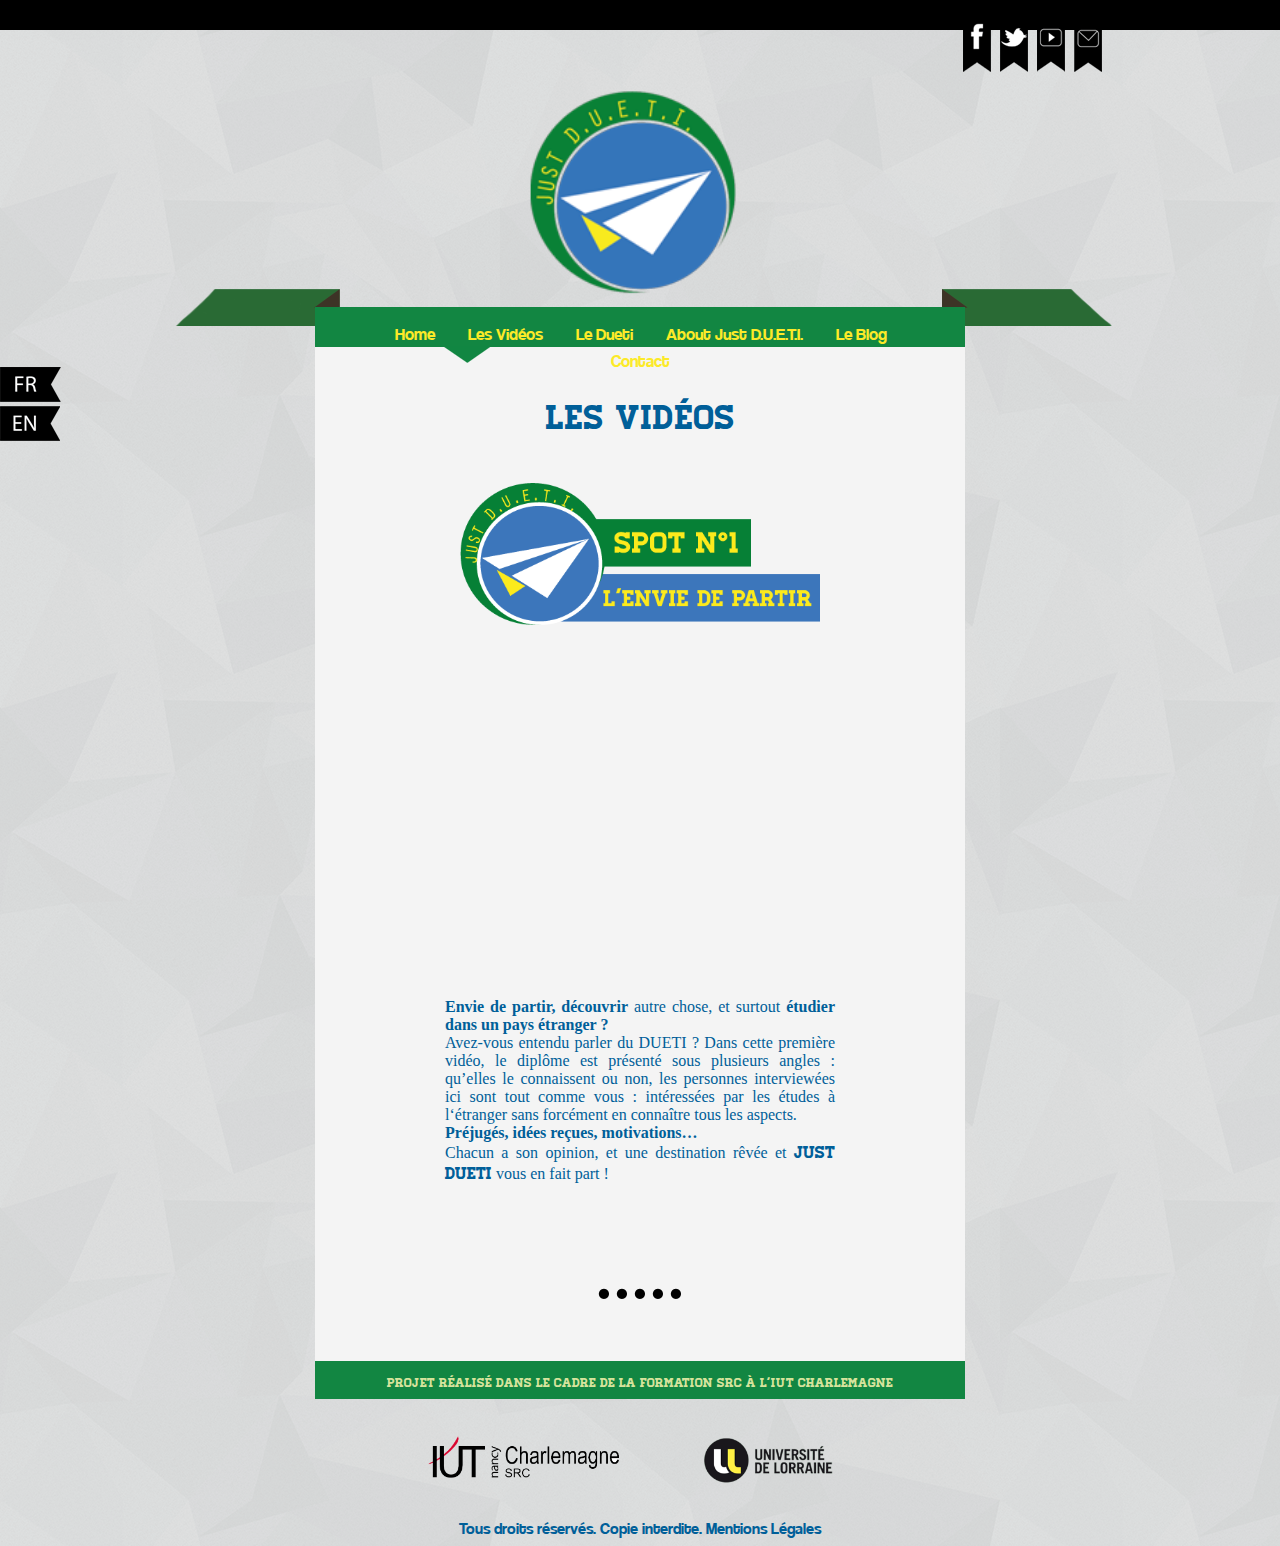
<file: video.html>
<!DOCTYPE html>
<html>
	<head>
		<title> Webdocumentaire : Just Dueti
		</title>

		<meta charset="utf-8" />
        <link rel="stylesheet" media="screen" type="text/css" title="design" href="design.css" />
    </head>
    <script src="http://ajax.googleapis.com/ajax/libs/jquery/1.7.1/jquery.min.js"></script>
    <script src="script.js"></script>

    <body>
    	<header class="headernoir"></header>
		<div class="liennoir" style="margin-top: -26px;"> 
		<a href="http://www.facebook.com/JustDuetiNancy" class="case">
			<img alt="navigation_noir" src="images/f.png" id="navigation_noir"> 
			<span class="img_couleur">
				<img src="images/f_couleur.png" alt=""/>
			</span>
		</a>
		
		<a href="https://twitter.com/JustDUETI" class="case">
			<img alt="navigation_noir" src="images/t.png" id="navigation_noir">
			<span class="img_couleur">
				<img src="images/t_couleur.png" alt=""/>
			</span>
		</a>
		 
		 <a href="https://www.youtube.com/channel/UC8G4Zudjdl9ZytGHnxIbJVA?feature=watch" class="case">
			<img alt="navigation_noir" src="images/v.png" id="navigation_noir">
			<span class="img_couleur">
				<img src="images/v_couleur.png" alt=""  style="margin-top: 0px;"/>
			</span>
		</a>
		 
		 <a href="contact.html" class="case">
			<img alt="navigation_noir" src="images/m.png" id="navigation_noir">
			<span class="img_couleur">
				<img src="images/m_couleur.png" alt="" style="margin-left: 167px; margin-top: 2px;"/>
			</span>
		</a>
		 </div>
        <div style="margin:0px auto 0px auto">	
       <a href="index.html"><img alt="Logo" src="images/LOGOsansfond.png" id="logo"></a>
        </div>
        <img alt="navi" src="images/navigation_verte.png" id="navi">
        <div style="margin:0px auto 0px auto">
        <section class="central">
        
            <div class="navert">
                <nav> 
                    <ul>
                        <li><a href="index.html" class="index">Home </a>
                        </li>
            
                        <li><a href="video.html" class="video">Les Vidéos</a>
                        </li>
            
                        <li><a href="dueti.html" class="dueti">Le Dueti </a>
                        </li>
            
                        <li><a href="about.html" class="about">About Just D.U.E.T.I.</a>
                        </li>
                        
                        <li><a href="blog.html" class="blog">Le Blog </a>
                        </li>
                        
                        <li><a href="contact.html" class="contact">Contact </a>
                        </li>
                    </ul>
                </nav>
            </div>
        
		<div class="marque_vert">
		<img alt="marque" src="images/marquage_triangle_vert.png" class="marquage_video">
		</div>
		
        <div class="langue">
		 <a href="index.html" class="index"><img alt="fr" src="images/fr.png" id="frnav"></a>
		 <a href="english/indexAnglais.html" class="indexAnglais"><img alt="en" src="images/en.png" id="ennav"></a>
        </div>
        
  	<div class="article">
      <div class="videos">
		
		<p class="accueil">Les vidéos </p>	  
         
 		<div id="slider">
            <div class="contenu">
                <div class="slide" id="slide1"> 
                    
				<!-----------	 SPOT 1 : L'ENVIE DE PARTIR  ----------->
				<img alt="spot1" src="images/spot1.png" class="spot1">
				
					<div>
             	  	 	<iframe width="420" height="315" src="http://www.youtube.com/embed/ExyQv42hzaU" frameborder="0" allowfullscreen></iframe>
                	</div>
                    
					<p class="infovideo"><strong>Envie de partir, découvrir</strong> autre chose, et surtout <strong>étudier dans un pays étranger ?</strong></br> Avez-vous entendu parler du DUETI ?
					Dans cette première vidéo, le diplôme est présenté sous plusieurs angles : qu’elles le connaissent ou non, les personnes interviewées ici sont tout comme vous : 
					intéressées par les études à l‘étranger sans forcément en connaître tous les aspects.
					</br><strong>Préjugés, idées reçues, motivations… </strong></br>Chacun a son opinion, et une destination rêvée et <span class="justdueti">Just DUETI</span> vous en fait part !</p> 
				</div>
                <div class="slide" id="slide2"> 

				<!-----------	 SPOT 2 : LA VALEUR DU DIPLÔME  ----------->
				<img alt="spot2" src="images/spot2.png" class="spot">
				
					<div>
             	  	 	<iframe width="420" height="315" src="http://www.youtube.com/embed/U1xYKk_r8Bs" frameborder="0" allowfullscreen></iframe>
                	</div>
					<p class="infovideo"><strong> Ça y est, vous vous êtes enfin décidés ?</strong></br> Le DUETI, ou encore ERASMUS vous intéresse, mais vous avez encore besoin de savoir ce que ça vaut, à quoi cela correspond, 
					mais surtout vous ne savez pas par où commencer ? Pas de panique, notre équipe a bien étudié la question, et a rassemblé toutes les <strong>informations nécessaires</strong> 
					pour vous permettre de partir avec tous les outils en poche ! Grâce à des personnes qualifiées, nous vous présentons les différentes <strong>démarches</strong> par lesquelles 
					il faut passer avant de partir !</p> 
               	</div>
                <div class="slide" id="slide3"> 

				<!-----------	 SPOT 3 : LES ÉTUDES  ----------->
				<img alt="spot3" src="images/spot3.png" class="spot1">

					<div>
             	  	 	<iframe width="420" height="315" src="http://www.youtube.com/embed/tIRhsXoBLL4" frameborder="0" allowfullscreen></iframe>
                	</div>
					<p class="infovideo">Parce que chaque expérience est différente, et que les <strong>parcours</strong> peuvent être multiples, cette troisième vidéo nous en fait découvrir quelques uns : 
					études de communication, commerce, management, langues…</br> <span class="justdueti">Just DUETI</span> vous propose de découvrir le diplôme sous plusieurs points de vue, 
					donner des exemples parmi de nombreuses destinations possibles, mais surtout de vous donner un aperçu du <strong>fonctionnement des études à l’étranger.</strong></p>  
               	</div> 
                <div class="slide" id="slide4"> 

				<!-----------	 SPOT 4 : VIE CULTURELLE ET SOCIALE  ----------->
				<img alt="spot4" src="images/spot4.png" class="spot">

					<div>
             	  	 	<iframe width="420" height="315" src="http://www.youtube.com/embed/cTc7Q9v_lGU" frameborder="0" allowfullscreen></iframe>
                	</div>
					<p class="infovideo">Faire un DUETI, c’est surtout partir pour étudier, <strong>mais pas seulement !</strong> Partir à l’étranger signifie aussi intégration, 
					adaptation : à la culture, la langue, aux habitudes, tisser des liens, s’ouvrir aux autres et au monde… </br><strong>La vie étudiante</strong> est 
					omniprésente, et si tout ce passe bien, permet de passer un agréable séjour, et de laisser un très bon souvenir l’expérience. 
					</br>Les étudiants interviewés dans cette vidéo nous font part de la façon avec laquelle ils ont abordé la <strong>vie étudiante.</strong></p>  
              	</div> 
                <div class="slide" id="slide5"> 

				<!-----------	 SPOT 5 : LES APPORTS ET LE RECUL /  ET SI C'ÉTAIT À REFAIRE ? ----------->
				<img alt="spot5" src="images/spot5.png" class="spot">		
		
					<div>
             	  	 	<iframe width="420" height="315" src="http://www.youtube.com/embed/QMWACvuKFCs" frameborder="0" allowfullscreen></iframe>
                	</div>
					<p class="infovideo">À la fin de la formation, certains reviennent, d’autre repartent, mais quels sont <strong>les avis des étudiants</strong> à leur retour ? </br>
					Quelques années après ? En effet, le DUETI est un grand atout qui permet de continuer ses études, mais aussi de s’insérer rapidement dans le monde professionnel. 
					</br><span class="justdueti">Just DUETI</span> interview ces étudiants qui, avec du recul, nous donnent leur avis sur les réels <strong>apports de ce cursus international.</strong></p>  
             	</div> 	 
           	</div>
        </div>
		
		<ul id="navigation">
      	<li><a href="#slide1" accesskey="1"><img alt="pointnoir" src="images/point.png" id="pointnoir"></a></li> 
    	<li><a href="#slide2" accesskey="2"><img alt="pointnoir" src="images/point.png" id="pointnoir"></a></li>  
        <li><a href="#slide3" accesskey="3"><img alt="pointnoir" src="images/point.png" id="pointnoir"></a></li>  
        <li><a href="#slide4" accesskey="4"><img alt="pointnoir" src="images/point.png" id="pointnoir"></a></li>    
        <li><a href="#slide5" accesskey="5"><img alt="pointnoir" src="images/point.png" id="pointnoir"></a></li>    
       </ul>
	
	  </div>
   	</div>
        
 
        </div>
        </section>
        
       
        
        <footer class="ban">
		
		<p class="footer"> Projet réalisé dans le cadre de la formation SRC à l'IUT Charlemagne</p>

		<img alt="logouniversite" src="images/logo_universite.png" class="logouniversite">

		<p class="mentions">Tous droits réservés. Copie interdite. <a href="mentions_legales.html"> Mentions Légales </a></p>
				
        </footer>
    
    <body>
<html>
</file>
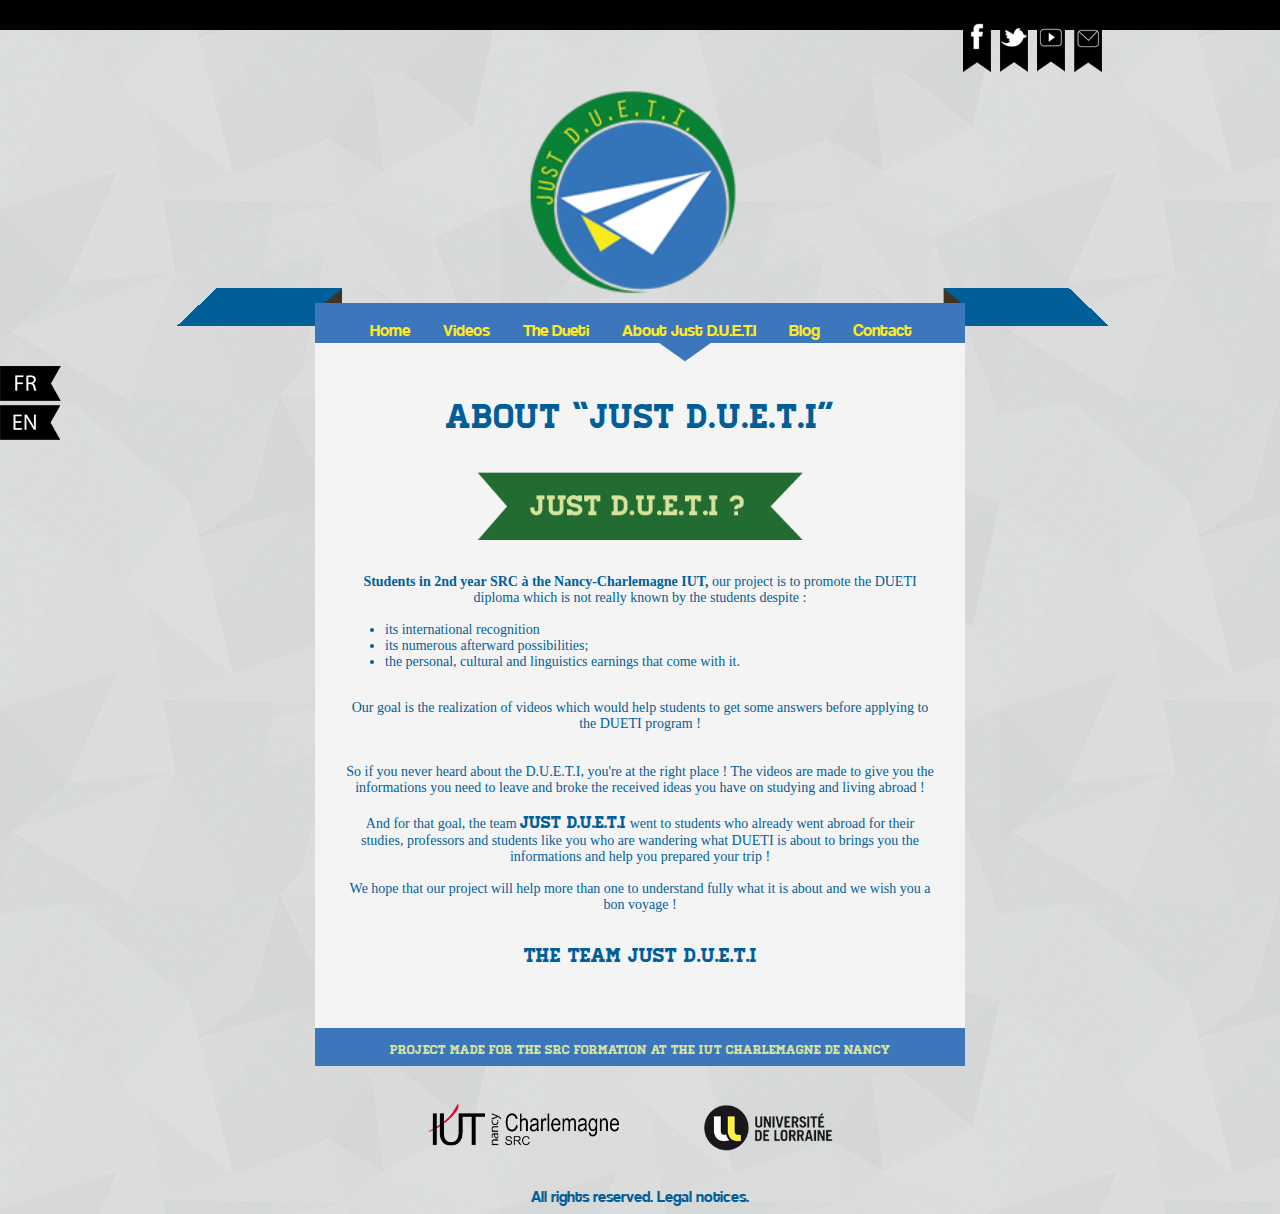
<file: english/aboutAnglais.html>
<!DOCTYPE html>
<html>
	<head>
		<title> Webdocumentary : Just Dueti
		</title>

		<meta charset="utf-8" />
        <link rel="stylesheet" media="screen" type="text/css" title="design" href="../design.css" />
    </head>
    <script src="http://ajax.googleapis.com/ajax/libs/jquery/1.7.1/jquery.min.js"></script>
    <script src="../script.js"></script>

    <body>
    	<header class="headernoir"></header>
		<div class="liennoir" style="margin-top: -26px;"> 
		<a href="http://www.facebook.com/JustDuetiNancy" class="case">
			<img alt="navigation_noir" src="../images/f.png" id="navigation_noir"> 
			<span class="img_couleur">
				<img src="../images/f_couleur.png" alt=""/>
			</span>
		</a>
		
		<a href="https://twitter.com/JustDUETI" class="case">
			<img alt="navigation_noir" src="../images/t.png" id="navigation_noir">
			<span class="img_couleur">
				<img src="../images/t_couleur.png" alt=""/>
			</span>
		</a>
		 
		 <a href="http://www.youtube.com/channel/UC7BWW8q3t8ANtmDiiLFIoKw" class="case">
			<img alt="navigation_noir" src="../images/v.png" id="navigation_noir">
			<span class="img_couleur">
				<img src="../images/v_couleur.png" alt=""  style="margin-top: 0px;"/>
			</span>
		</a>
		 
		 <a href="contact.html" class="case">
			<img alt="navigation_noir" src="../images/m.png" id="navigation_noir">
			<span class="img_couleur">
				<img src="../images/m_couleur.png" alt="" style="margin-left: 167px; margin-top: 2px;"/>
			</span>
		</a>
		 </div>
        <div style="margin:0px auto 0px auto">	
       <a href="indexAnglais.html"><img alt="Logo" src="../images/LOGOsansfond.png" id="logo"></a>
        </div>
        <img alt="navi" src="../images/navigation_bleue.png" id="navi">
        <div style="margin:0px auto 0px auto">
        <section class="central">
        

            <div class="nableu">
                <nav> 
                    <ul>
                        <li><a href="indexAnglais.html" class="index">Home </a>
                        </li>
            
                        <li><a href="videoAnglais.html" class="video">Videos</a>
                        </li>
            
                        <li><a href="duetiAnglais.html" class="dueti">The Dueti</a>
                        </li>
            
                        <li><a href="aboutAnglais.html" class="about">About Just D.U.E.T.I</a>
                        </li>
                        
                        <li><a href="blogAnglais.html" class="blog">Blog</a>
                        </li>
                        
                        <li><a href="contactAnglais.html" class="contact">Contact</a>
                        </li>
                    </ul>
                </nav>
            </div>

        
		<div class="marque_vert">
		<img alt="marque" src="../images/marquage_triangle_bleu.png" class="marquage_about_en">
		</div>
		
        <div class="langue">
		 <a href="../index.html" class="index"><img alt="fr" src="../images/fr.png" id="frnav"></a>
		 <a href="../indexAnglais.html" class="indexAnglais"><img alt="en" src="../images/en.png" id="ennav"></a>
        </div>
		
		
			
        <div class="article">
            
       
		<p class="accueil"> About “JUST D.U.E.T.I” </p>
               
	       
	<img alt="Titre" src="../images/titre_about.png" class="titre_about">


				<p class="intro"><strong>Students in 2nd year SRC à the Nancy-Charlemagne IUT,</strong> our project is to promote the DUETI diploma which is not really known by the students despite : 

				<ul class="liste">				
				<li class="liste"> its international recognition </li>
				<li class="liste"> its numerous afterward possibilities; </li>
				<li class="liste"> the personal, cultural and linguistics earnings that come with it.</li>
				</ul></p>
				
				<p class="intro">
				Our goal is the realization of videos which would help students to get some answers before applying to the DUETI program !

				</br></br></br>So if you never heard about the D.U.E.T.I, you're at the right place ! The videos are made to give you the informations you need to leave and broke the received ideas you have on studying and living abroad !

				</br></br>And for that goal, the team <span class="justdueti">Just D.U.E.T.I</span> went to students who already went abroad for their studies, professors and students like you who are wandering what DUETI is about to brings you the informations and help you prepared your trip !

				</br></br>We hope that our project will help more than one to understand fully what it is about and we wish you a bon voyage !</p>

				<p class="soustitredueti">The team Just D.U.E.T.I</p>
 
        
    
     </div>
        
        </section>
        

        <footer class="banen">
		
		<p class="footer">Project made for the SRC formation at the IUT Charlemagne de Nancy</p>

		<img alt="logouniversite" src="../images/logo_universite.png" class="logouniversite">

		<p class="mentions"> All rights reserved.<a href="../mentions_legales.html"> Legal notices. </a></p>
				
        </footer>
    
    <body>
<html>
</file>
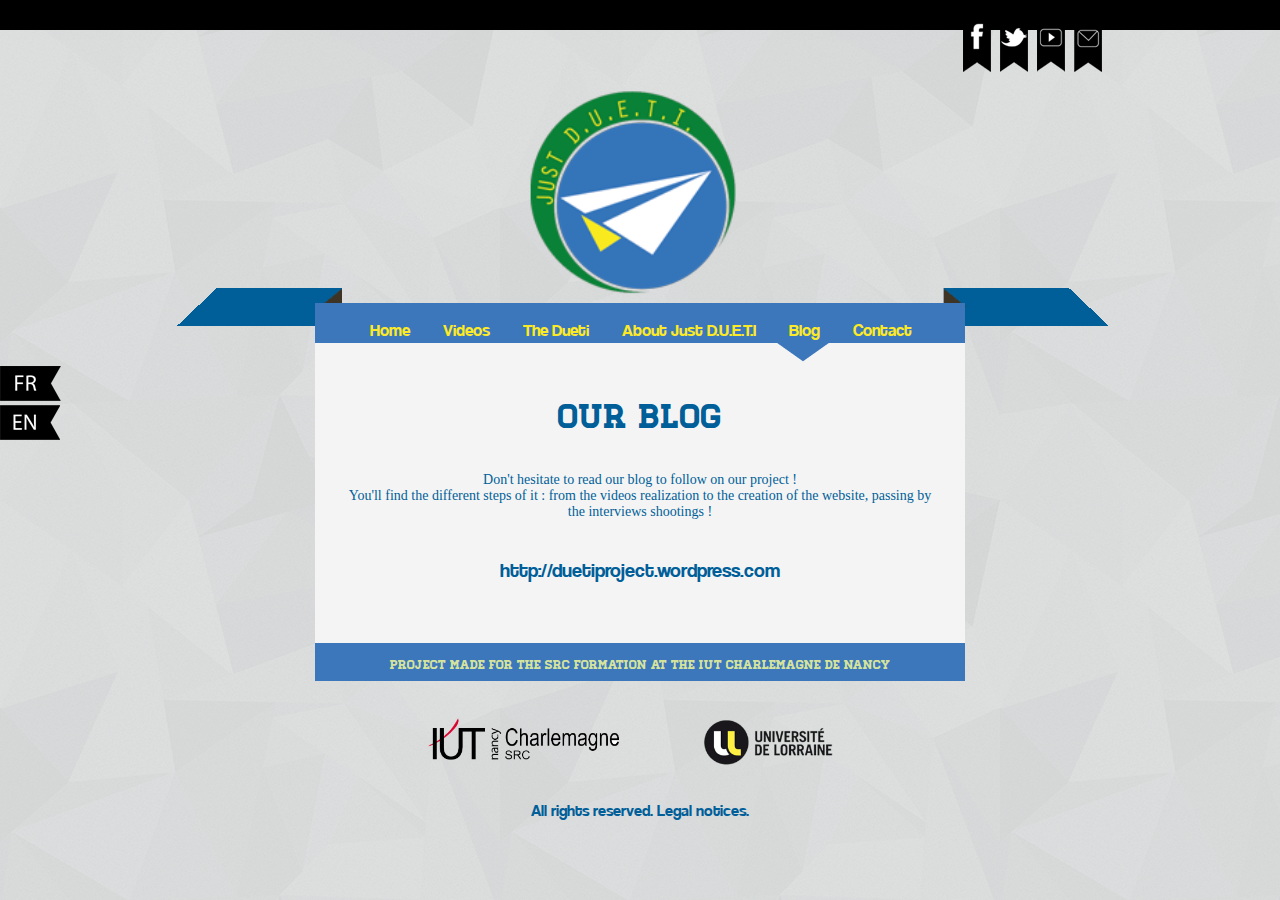
<file: english/blogAnglais.html>
<!DOCTYPE html>
<html>
	<head>
		<title> Webdocumentary : Just Dueti
		</title>

		<meta charset="utf-8" />
        <link rel="stylesheet" media="screen" type="text/css" title="design" href="../design.css" />
    </head>
    <script src="http://ajax.googleapis.com/ajax/libs/jquery/1.7.1/jquery.min.js"></script>
    <script src="../script.js"></script>

    <body>
    	<header class="headernoir"></header>
		<div class="liennoir" style="margin-top: -26px;"> 
		<a href="http://www.facebook.com/JustDuetiNancy" class="case">
			<img alt="navigation_noir" src="../images/f.png" id="navigation_noir"> 
			<span class="img_couleur">
				<img src="../images/f_couleur.png" alt=""/>
			</span>
		</a>
		
		<a href="https://twitter.com/JustDUETI" class="case">
			<img alt="navigation_noir" src="../images/t.png" id="navigation_noir">
			<span class="img_couleur">
				<img src="../images/t_couleur.png" alt=""/>
			</span>
		</a>
		 
		 <a href="https://www.youtube.com/channel/UC8G4Zudjdl9ZytGHnxIbJVA?feature=watch" class="case">
			<img alt="navigation_noir" src="../images/v.png" id="navigation_noir">
			<span class="img_couleur">
				<img src="../images/v_couleur.png" alt=""  style="margin-top: 0px;"/>
			</span>
		</a>
		 
		 <a href="contact.html" class="case">
			<img alt="navigation_noir" src="../images/m.png" id="navigation_noir">
			<span class="img_couleur">
				<img src="../images/m_couleur.png" alt="" style="margin-left: 167px; margin-top: 2px;"/>
			</span>
		</a>
		 </div>
        <div style="margin:0px auto 0px auto">	
       <a href="indexAnglais.html"><img alt="Logo" src="../images/LOGOsansfond.png" id="logo"></a>
        </div>
        <img alt="navi" src="../images/navigation_bleue.png" id="navi">
        <div style="margin:0px auto 0px auto">
        <section class="central">
        
            <div class="nableu">
                <nav> 
                    <ul>
                        <li><a href="indexAnglais.html" class="index">Home </a>
                        </li>
            
                        <li><a href="videoAnglais.html" class="video">Videos</a>
                        </li>
            
                        <li><a href="duetiAnglais.html" class="dueti">The Dueti</a>
                        </li>
            
                        <li><a href="aboutAnglais.html" class="about">About Just D.U.E.T.I</a>
                        </li>
                        
                        <li><a href="blogAnglais.html" class="blog">Blog</a>
                        </li>
                        
                        <li><a href="contactAnglais.html" class="contact">Contact</a>
                        </li>
                    </ul>
                </nav>
            </div>
			
			<div class="marque_vert">
		<img alt="marque" src="../images/marquage_triangle_bleu.png" class="marquage_blog_en">
		</div>
			
			<div class="langue">
		 <a href="../index.html" class="index"><img alt="fr" src="../images/fr.png" id="frnav"></a>
		 <a href="indexAnglais.html" class="indexAnglais"><img alt="en" src="../images/en.png" id="ennav"></a>
        </div>
			
        <div class="article">
            
         
		<p class="accueil">Our blog </p> 		

				<p class="intro">Don't hesitate to read our blog to follow on our project ! </br>
				You'll find the different steps of it : from the videos realization to the creation of the website, passing by the interviews shootings !</p>
				
				<p class="soustitredueti"><a href="http://duetiproject.wordpress.com"> http://duetiproject.wordpress.com </a></p>
                    
  
			 </div>

        </section>
        

        
        <footer class="banen">
		
		<p class="footer">Project made for the SRC formation at the IUT Charlemagne de Nancy</p>

		<img alt="logouniversite" src="../images/logo_universite.png" class="logouniversite">

		<p class="mentions"> All rights reserved.<a href="../mentions_legales.html"> Legal notices. </a></p>
				
        </footer>
   
    <body>
<html>
</file>
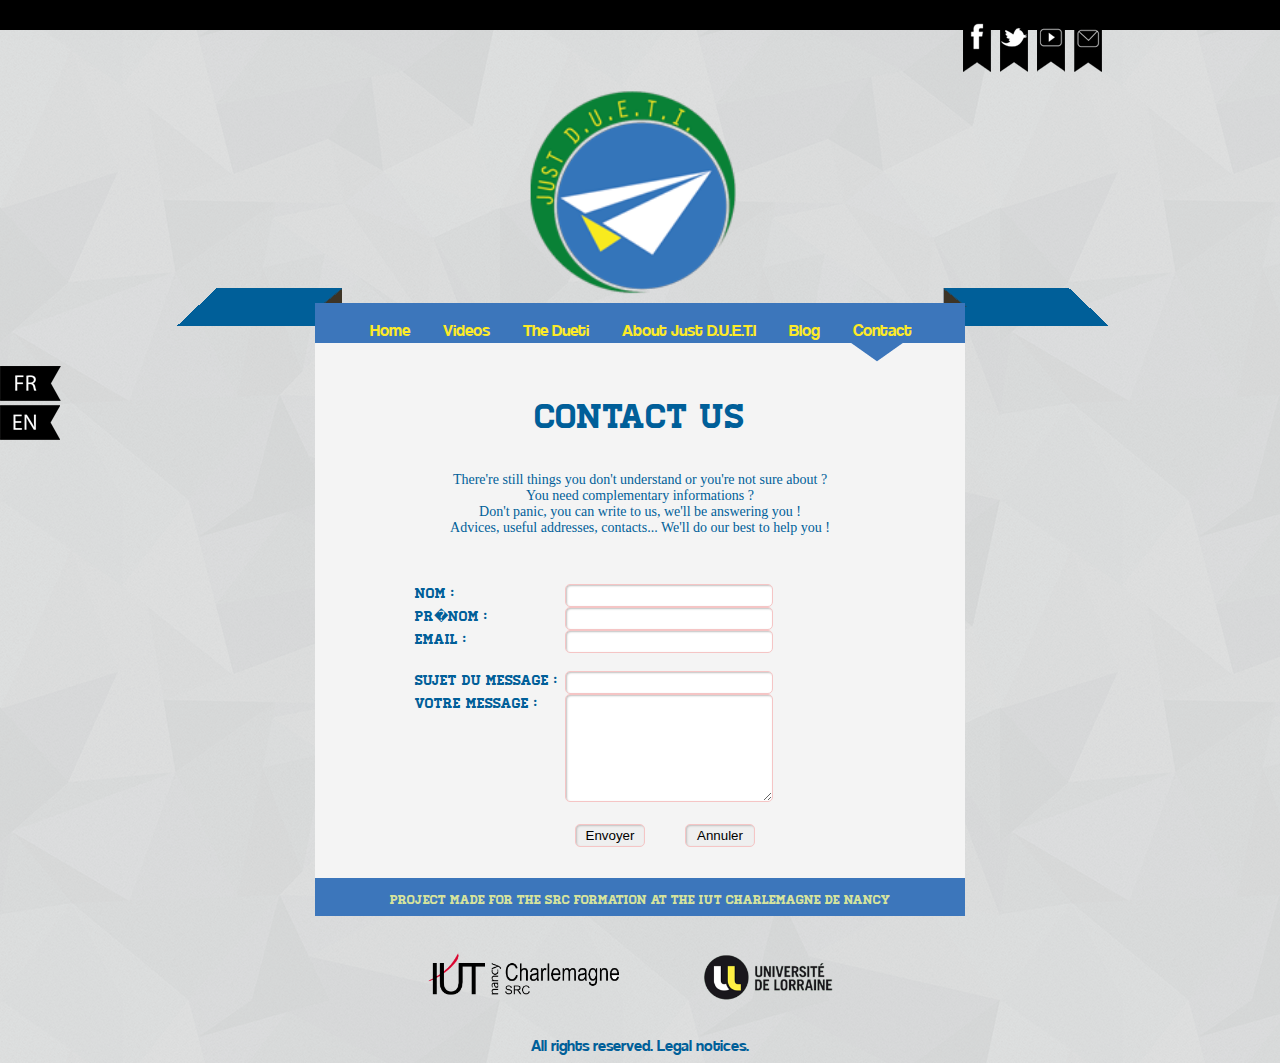
<file: english/contactAnglais.html>
<!DOCTYPE html>
<html>
	<head>
		<title> Webdocumentaire : Just Dueti
		</title>

		<meta charset="utf-8" />
        <link rel="stylesheet" media="screen" type="text/css" title="design" href="../design.css" />
    </head>
    <script src="http://ajax.googleapis.com/ajax/libs/jquery/1.7.1/jquery.min.js"></script>
    <script src="../script.js"></script>

    <body>
    	<header class="headernoir"></header>
		<div class="liennoir" style="margin-top: -26px;"> 
		<a href="http://www.facebook.com/JustDuetiNancy" class="case">
			<img alt="navigation_noir" src="../images/f.png" id="navigation_noir"> 
			<span class="img_couleur">
				<img src="../images/f_couleur.png" alt=""/>
			</span>
		</a>
		
		<a href="https://twitter.com/JustDUETI" class="case">
			<img alt="navigation_noir" src="../images/t.png" id="navigation_noir">
			<span class="img_couleur">
				<img src="../images/t_couleur.png" alt=""/>
			</span>
		</a>
		 
		 <a href="https://www.youtube.com/channel/UC8G4Zudjdl9ZytGHnxIbJVA?feature=watch" class="case">
			<img alt="navigation_noir" src="../images/v.png" id="navigation_noir">
			<span class="img_couleur">
				<img src="../images/v_couleur.png" alt=""  style="margin-top: 0px;"/>
			</span>
		</a>
		 
		 <a href="contact.html" class="case">
			<img alt="navigation_noir" src="../images/m.png" id="navigation_noir">
			<span class="img_couleur">
				<img src="../images/m_couleur.png" alt="" style="margin-left: 167px; margin-top: 2px;"/>
			</span>
		</a>
		 </div>
        <div style="margin:0px auto 0px auto">	
       <a href="indexAnglais.html"><img alt="Logo" src="../images/LOGOsansfond.png" id="logo"></a>
        </div>
        <img alt="navi" src="../images/navigation_bleue.png" id="navi">
        <div style="margin:0px auto 0px auto">
        <section class="central">


            <div class="nableu">
                <nav> 
                    <ul>
                        <li><a href="indexAnglais.html" class="index">Home </a>
                        </li>
            
                        <li><a href="videoAnglais.html" class="video">Videos</a>
                        </li>
            
                        <li><a href="duetiAnglais.html" class="dueti">The Dueti</a>
                        </li>
            
                        <li><a href="aboutAnglais.html" class="about">About Just D.U.E.T.I</a>
                        </li>
                        
                        <li><a href="blogAnglais.html" class="blog">Blog</a>
                        </li>
                        
                        <li><a href="contactAnglais.html" class="contact">Contact</a>
                        </li>
                    </ul>
                </nav>
            </div>
			
			<div class="marque_vert">
		<img alt="marque" src="../images/marquage_triangle_bleu.png" class="marquage_contact_en">
		</div>
			
			<div class="langue">
		 <a href="../index.html" class="index"><img alt="fr" src="../images/fr.png" id="frnav"></a>
		 <a href="indexAnglais.html" class="indexAnglais"><img alt="en" src="../images/en.png" id="ennav"></a>
        </div>
        
        <div class="article">
            
		<p class="accueil">CONTACT US </p>         
 		
               <div>

			<p class="intro">There're still things you don't understand or you're not sure about ?</br> You need complementary informations ? </br>
			Don't panic, you can write to us, we'll be answering you !</br>
			Advices, useful addresses, contacts... We'll do our best to help you !</p>
				
				
				<form action="../analyseFormulaire.php" method="POST">
					<p class="formulaire"> </br>					
					<label for="nom">Nom :</label> <input type="text" name="nom"></br>
					<label for="prenom">Pr�nom :</label> <input type="text" name="prenom"></br>
					<label for="email">Email :</label> <input type="text" name="mail"></br></br>
					
					<label for="sujet">Sujet du message :</label> <input type="text" name="sujet"></br>					
					<label for="message">Votre message :</label> <textarea name="commentaire"></textarea>
					</br></br>
					<input type="submit" value="Envoyer" class="submit">
					<input type="button" value="Annuler" class="button">
					</p>
				</form>
                
				</div>
                    
		</div>
        
        </section>
        
      
        
        <footer class="banen">
		
		<p class="footer">Project made for the SRC formation at the IUT Charlemagne de Nancy</p>

		<img alt="logouniversite" src="../images/logo_universite.png" class="logouniversite">

		<p class="mentions"> All rights reserved.<a href="../mentions_legales.html"> Legal notices. </a></p>
				
        </footer>
    
    <body>
<html>
</file>
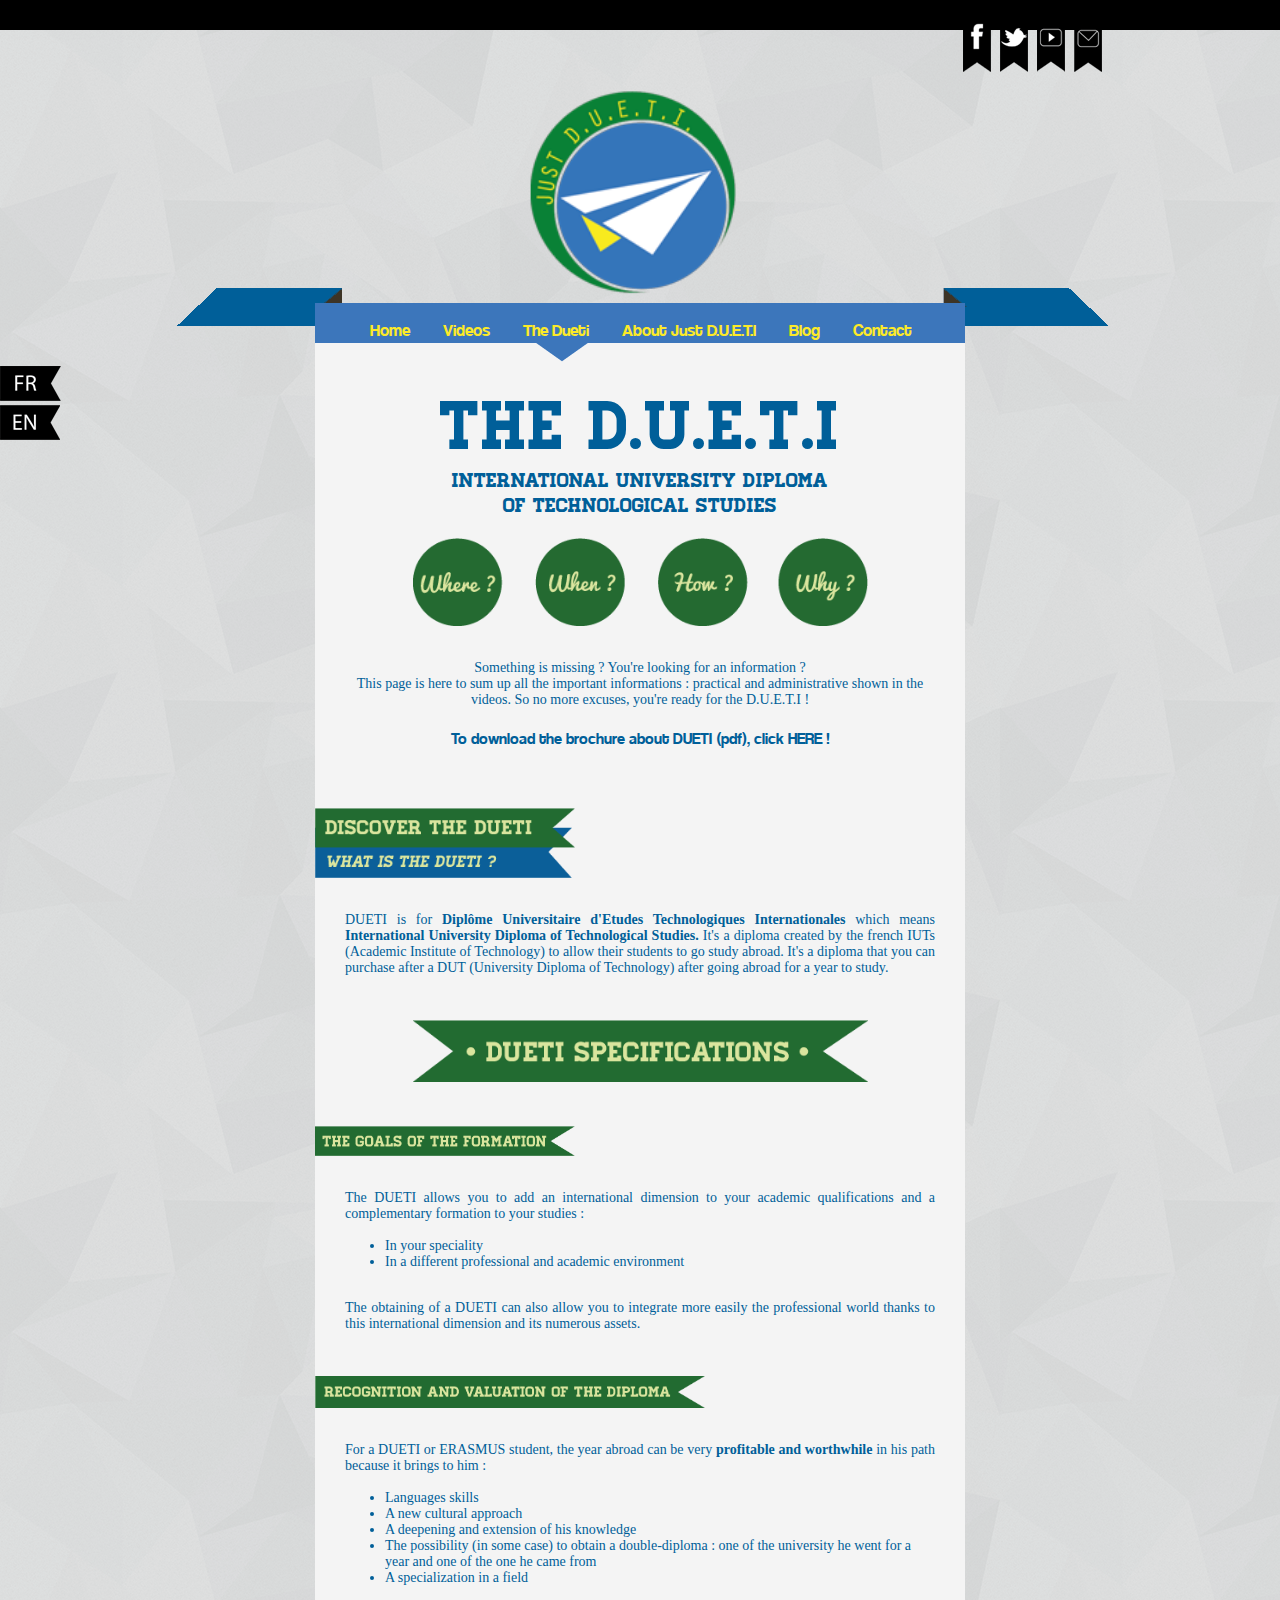
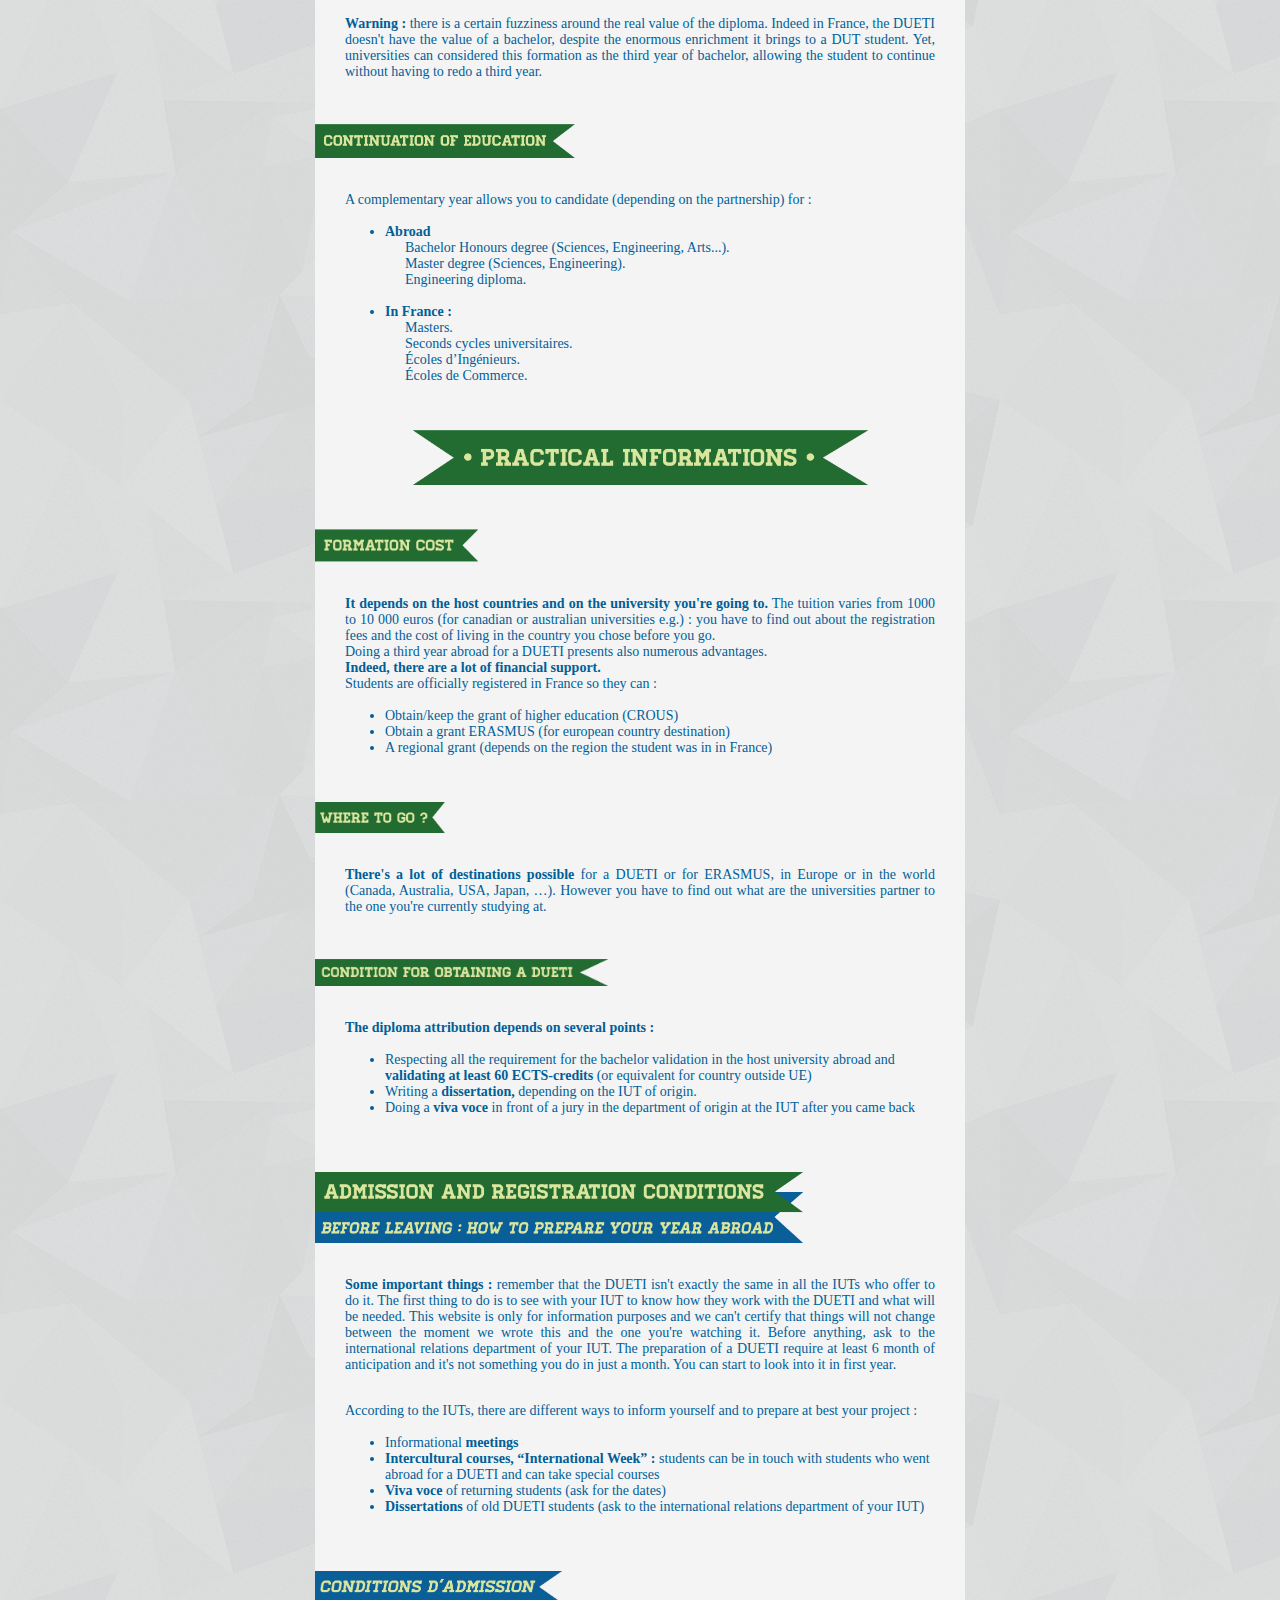
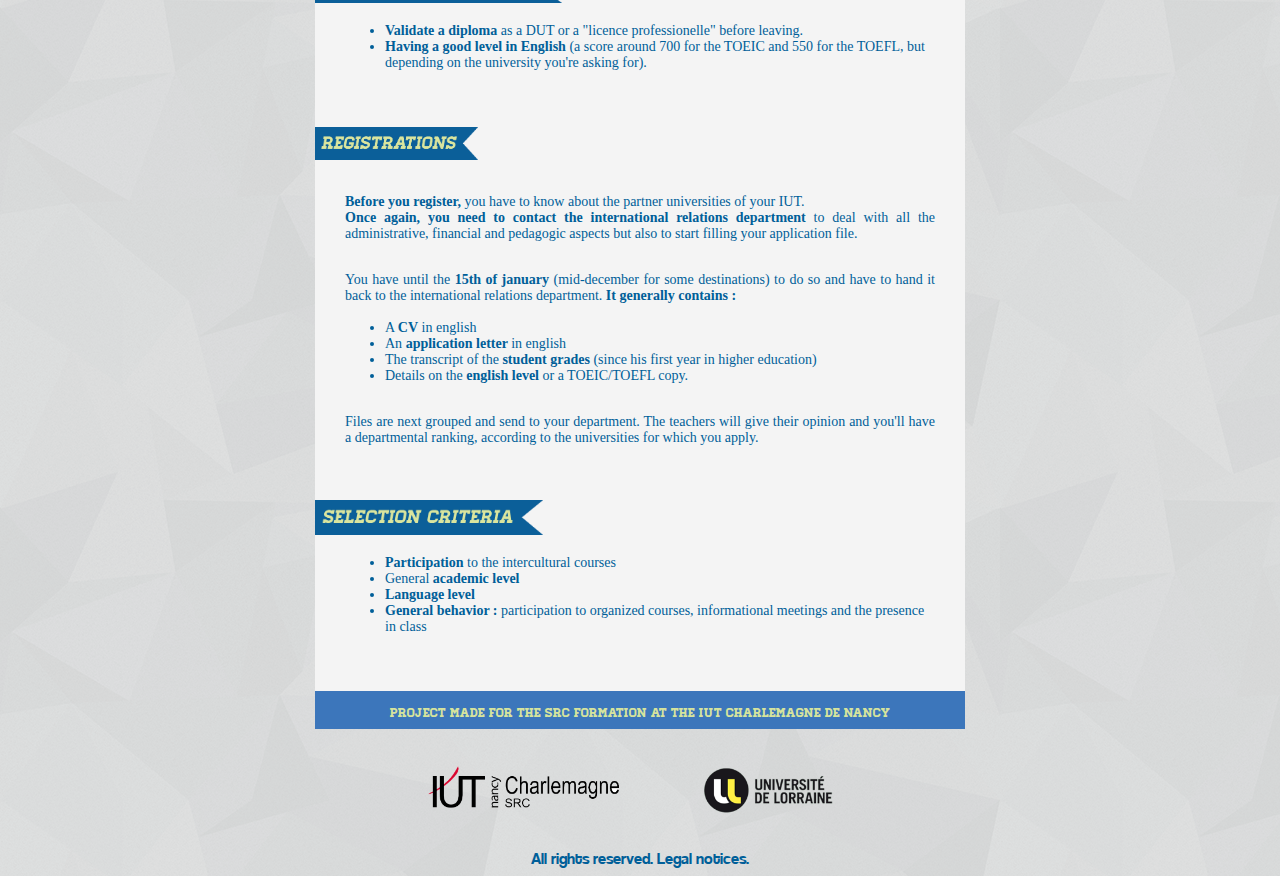
<file: english/duetiAnglais.html>
<!DOCTYPE html>
<html>
	<head>
		<title> Webdocumentary : Just Dueti
		</title>

		<meta charset="utf-8" />
        <link rel="stylesheet" media="screen" type="text/css" title="design" href="../design.css" />
    </head>
    <script src="http://ajax.googleapis.com/ajax/libs/jquery/1.7.1/jquery.min.js"></script>
    <script src="../script.js"></script>

    <body>
    	<header class="headernoir"></header>
		<div class="liennoir" style="margin-top: -26px;"> 
		<a href="http://www.facebook.com/JustDuetiNancy" class="case">
			<img alt="navigation_noir" src="../images/f.png" id="navigation_noir"> 
			<span class="img_couleur">
				<img src="../images/f_couleur.png" alt=""/>
			</span>
		</a>
		
		<a href="https://twitter.com/JustDUETI" class="case">
			<img alt="navigation_noir" src="../images/t.png" id="navigation_noir">
			<span class="img_couleur">
				<img src="../images/t_couleur.png" alt=""/>
			</span>
		</a>
		 
		 <a href="http://www.youtube.com/channel/UC7BWW8q3t8ANtmDiiLFIoKw" class="case">
			<img alt="navigation_noir" src="../images/v.png" id="navigation_noir">
			<span class="img_couleur">
				<img src="../images/v_couleur.png" alt=""  style="margin-top: 0px;"/>
			</span>
		</a>
		 
		 <a href="contact.html" class="case">
			<img alt="navigation_noir" src="../images/m.png" id="navigation_noir">
			<span class="img_couleur">
				<img src="../images/m_couleur.png" alt="" style="margin-left: 167px; margin-top: 2px;"/>
			</span>
		</a>
		 </div>
        <div style="margin:0px auto 0px auto">	
       <a href="indexAnglais.html"><img alt="Logo" src="../images/LOGOsansfond.png" id="logo"></a>
        </div>
        <img alt="navi" src="../images/navigation_bleue.png" id="navi">
        <div style="margin:0px auto 0px auto">
        <section class="central">
        


            <div class="nableu">
                <nav> 
                    <ul>
                        <li><a href="indexAnglais.html" class="index">Home </a>
                        </li>
            
                        <li><a href="videoAnglais.html" class="video">Videos</a>
                        </li>
            
                        <li><a href="duetiAnglais.html" class="dueti">The Dueti</a>
                        </li>
            
                        <li><a href="aboutAnglais.html" class="about">About Just D.U.E.T.I</a>
                        </li>
                        
                        <li><a href="blogAnglais.html" class="blog">Blog</a>
                        </li>
                        
                        <li><a href="contactAnglais.html" class="contact">Contact</a>
                        </li>
                    </ul>
                </nav>
            </div>

        
		<div class="marque_vert">
		<img alt="marque" src="../images/marquage_triangle_bleu.png" class="marquage_dueti_en">
		</div>
		
        <div class="langue">
		 <a href="../index.html" class="index"><img alt="fr" src="../images/fr.png" id="frnav"></a>
		 <a href="indexAnglais.html" class="indexAnglais"><img alt="en" src="../images/en.png" id="ennav"></a>
        </div>

        
	
  	<div class="article">
            
        
 	<!---  Titre et sous titre  --->
	<div class="titredueti">
		The D.U.E.T.I	
	</div>
	
	<div class="soustitredueti">
		international university diploma  
		<br>of technological studies	
	</div>	

	
	<!---  Questions : where, when, how, why ?  --->
	<img alt="Questions" src="../images/questions_en.png" class="questions">

		<p class="intro">Something is missing ? You're looking for an information ?
		</br>This page is here to sum up all the important informations : practical and administrative shown in the videos. So no more excuses, you're ready for the D.U.E.T.I !</p>

		
		<a href="../images/Brochure_JUSTDUETI.pdf"> <span class="soustitrejustdueti">To download the brochure about DUETI (pdf), click HERE ! </p> </a>
	
	<!---  What's the DUETI ?	--->
	<img alt="Titre" src="../images/titre1en.png" class="titre1">

		<p class="info">DUETI is for <strong>Diplôme Universitaire d'Etudes Technologiques Internationales</strong> which means <strong>International University Diploma of Technological Studies.</strong> It's a diploma created by the french IUTs (Academic Institute of Technology) to allow their students to go study abroad. It's a diploma that you can purchase after a DUT (University Diploma of Technology) after going abroad for a year to study.</p>


	<!---  DUETI SPECIFICATIONS  --->
	<img alt="Titre" src="../images/titre2en.png" class="titre2">

	<!---  The goals of the formation   --->
	<img alt="Titre" src="../images/titre3en.png" class="titre3">

		<p class="info">The DUETI allows you to add an international dimension to your academic qualifications and a complementary formation to your studies : <br/>
		<ul class="liste">		
		<li class="liste">In your speciality <br/></li>
		<li class="liste">In a different professional and academic environment  </p></li>
		</ul>
		<p class="info">The obtaining of a DUETI can also allow you to integrate more easily the professional world thanks to this international dimension and its numerous assets. </p>



	<!---  Recognition and valuation of the diploma   --->
	<img alt="Titre" src="../images/titre4en.png" class="titre4">

		<p class="info">For a DUETI or ERASMUS student, the year abroad can be very <strong>profitable and worthwhile</strong> in his path because it brings to him :</p>
		<ul class="liste">
		<li class="liste">Languages skills </li>
		<li class="liste">A new cultural approach </li> 
		<li class="liste">A deepening and extension of his knowledge </li>
		<li class="liste">The possibility (in some case) to obtain a double-diploma : one of the university he went for a year and one of the one he came from </li>
		<li class="liste">A specialization in a field </li>
		</ul>
		
		<p class="info"><strong>Warning :</strong> there is a certain fuzziness around the real value of the diploma. Indeed in France, the DUETI doesn't have the value of a bachelor, despite the enormous enrichment it brings to a DUT student. Yet, universities can considered this formation as the third year of bachelor, allowing the student to continue without having to redo a third year. </p>


	<!---  Continuation of education  --->
	<img alt="Titre" src="../images/titre5en.png" class="titre5en">

		<p class="info">A complementary year allows you to candidate (depending on the partnership) for : </br>
		
		<ul class="liste">
		<li class="liste"> <strong> Abroad </strong> </li>		
		<li class="liste2">Bachelor Honours degree (Sciences, Engineering, Arts...). </li>
		<li class="liste2">Master degree (Sciences, Engineering). </li>
		<li class="liste2">Engineering diploma. </li>
		</ul>		
		
		<ul class="liste">
		<li class="liste"><strong> In France : </strong> </li>
		<li class="liste2">Masters. </li>
		<li class="liste2">Seconds cycles universitaires. </li>
		<li class="liste2">Écoles d’Ingénieurs. </li>
		<li class="liste2">Écoles de Commerce. </li>
		</ul>
		

	<!---  PRACTICAL INFORMATIONS  --->
	<img alt="Titre" src="../images/titre6en.png" class="titre6">	
	

	<!---  Formation cost  --->
	<img alt="Titre" src="../images/titre7en.png" class="titre7en">	
	

		<p class="info"><strong>It depends on the host countries and on the university you're going to.</strong> The tuition varies from 1000 to 10 000 euros (for canadian or australian universities e.g.) : you have to find out about the registration fees and the cost of living in the country you chose before you go.</br>
		Doing a third year abroad for a DUETI presents also numerous advantages.</br>
		<strong>Indeed, there are a lot of financial support. </strong></br>
		Students are officially registered in France so they can :</br>
		<ul class="liste">
		<li class="liste">Obtain/keep the grant of higher education (CROUS)</li> 
		<li class="liste">Obtain a grant ERASMUS (for european country destination)</li> 
		<li class="liste">A regional grant (depends on the region the student was in in France)</li>
		</ul>


	<!---  Where to go ?  --->
	<img alt="Titre" src="../images/titre8en.png" class="titre8">	


		<p class="info"><strong>There's a lot of destinations possible</strong> for a DUETI or for ERASMUS, in Europe or in the world (Canada, Australia, USA, Japan, …). However you have to find out what are the universities partner to the one you're currently studying at. </p>


	<!---  Conditions for obtaining a DUETI  --->
	<img alt="Titre" src="../images/titre9en.png" class="titre9en">

		<p class="info"><strong>The diploma attribution depends on several points : </strong><br/>
		<ul class="liste">		
		<li class="liste">Respecting all the requirement for the bachelor validation in the host university abroad and <strong>validating at least 60 ECTS-credits</strong> (or equivalent for country outside UE) </li>
		<li class="liste">Writing a <strong>dissertation,</strong> depending on the IUT of origin. </li>
		<li class="liste">Doing a <strong>viva voce</strong> in front of a jury in the department of origin at the IUT after you came back</li>
		</ul>


	<!---  Admission and registration conditions  --->
	<img alt="Titre" src="../images/titre10en.png" class="titre10">

		<p class="info"><strong>Some important things :</strong> remember that the DUETI isn't exactly the same in all the IUTs who offer to do it. The first thing to do is to see with your IUT to know how they work with the DUETI and what will be needed. This website is only for information purposes and we can't certify that things will not change between the moment we wrote this and the one you're watching it. Before anything, ask to the international relations department of your IUT.
		The preparation of a DUETI require at least 6 month of anticipation and it's not something you do in just a month. You can start to look into it in  first year. </p>
		
		<p class="info">According to the IUTs, there are different ways to inform yourself and to prepare at best your project :<br/>
		<ul class="liste">		
		<li class="liste">Informational <strong>meetings</strong> </li>
		<li class="liste"><strong>Intercultural courses, “International Week” :</strong> students can be in touch with students who went abroad for a DUETI and can take special courses</li>
		<li class="liste"><strong>Viva voce</strong> of returning students (ask for the dates) </li>
		<li class="liste"><strong>Dissertations</strong> of old DUETI students (ask to the international relations department of your IUT) </li>
		</ul>


	<!---  Admission conditions --->
	<img alt="Titre" src="../images/titre11en.png" class="titre11">

		<ul class="liste">
		<li class="liste"><strong>Validate a diploma</strong> as a DUT or a "licence professionelle" before leaving. </li>
		<li class="liste"><strong>Having a good level in English</strong>  (a score around 700 for the TOEIC and 550 for the TOEFL, but depending on the university you're asking for). </li>
		</ul>


	<!---  Registrations --->
	<img alt="Titre" src="../images/titre12en.png" class="titre12">

		<p class="info"><strong>Before you register,</strong> you have to know about the partner universities of your IUT. </br>
		<strong>Once again, you need to contact the  international relations department</strong> to deal with all the administrative, financial and pedagogic aspects but also to start filling your application file.</p>
		
		<p class="info">You have until the <strong>15th of january</strong> (mid-december for some destinations) to do so and have to hand it back to the international relations department. <strong>It generally contains : </strong><br/>
		<ul class="liste">
		<li class="liste">A <strong>CV</strong> in english </li>
		<li class="liste">An <strong>application letter </strong> in english </li>
		<li class="liste">The transcript of the <strong>student grades </strong>(since his first year in higher education) </li>
		<li class="liste">Details on the <strong>english level</strong> or a TOEIC/TOEFL copy.</li>
		</ul>
		<p class="info"> Files are next grouped and send to your department. The teachers will give their opinion and you'll have a departmental ranking, according to the universities for which you apply. </p>
		


	<!---  Selection criteria  --->
	<img alt="Titre" src="../images/titre13en.png" class="titre13">
		
		<ul class="liste">
		<li class="liste"><strong>Participation</strong> to the intercultural courses </li>
		<li class="liste">General <strong>academic level</strong> </li>
		<li class="liste"><strong>Language level</strong> </li>
		<li class="liste"><strong>General behavior :</strong> participation to organized courses, informational meetings and the presence in class </li>
		</ul>
			
       
      </div>  
        </section>
        
        
        <footer class="banen">
		
		<p class="footer">Project made for the SRC formation at the IUT Charlemagne de Nancy</p>

		<img alt="logouniversite" src="../images/logo_universite.png" class="logouniversite">

		<p class="mentions"> All rights reserved.<a href="../mentions_legales.html"> Legal notices. </a></p>
				
        </footer>
    
    <body>
<html>
</file>
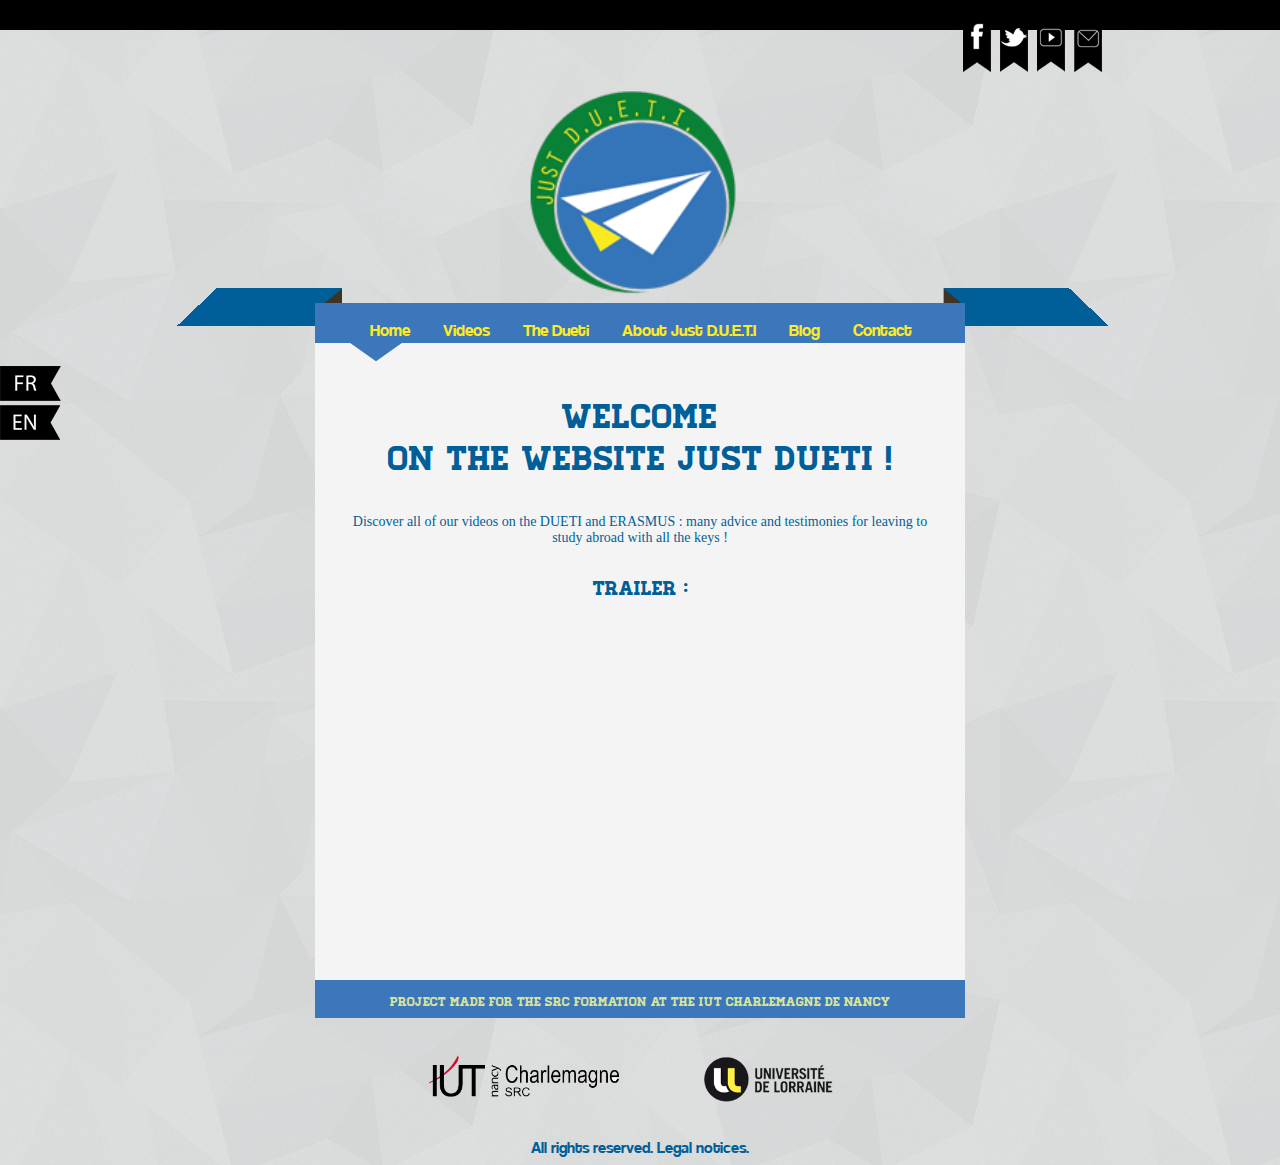
<file: english/indexAnglais.html>
<!DOCTYPE html>
<html>
	<head>
		<title> Webdocumentary : Just Dueti
		</title>

		<meta charset="utf-8" />
        <link rel="stylesheet" media="screen" type="text/css" title="design" href="../design.css" />
    </head>
    <script src="http://ajax.googleapis.com/ajax/libs/jquery/1.7.1/jquery.min.js"></script>
    <script src="../script.js"></script>

    <body>
    	<header class="headernoir"></header>
		<div class="liennoir" style="margin-top: -26px;"> 
		
		<a href="http://www.facebook.com/JustDuetiNancy" class="case">
			<img alt="navigation_noir" src="../images/f.png" id="navigation_noir"> 
			<span class="img_couleur">
				<img src="../images/f_couleur.png" alt=""/>
			</span>
		</a>
		
		<a href="https://twitter.com/JustDUETI" class="case">
			<img alt="navigation_noir" src="../images/t.png" id="navigation_noir">
			<span class="img_couleur">
				<img src="../images/t_couleur.png" alt=""/>
			</span>
		</a>
		 
		 <a href="http://www.youtube.com/channel/UC7BWW8q3t8ANtmDiiLFIoKw" class="case">
			<img alt="navigation_noir" src="../images/v.png" id="navigation_noir">
			<span class="img_couleur">
				<img src="../images/v_couleur.png" alt=""  style="margin-top: 0px;"/>
			</span>
		</a>
		 
		 <a href="contact.html" class="case">
			<img alt="navigation_noir" src="../images/m.png" id="navigation_noir">
			<span class="img_couleur">
				<img src="../images/m_couleur.png" alt="" style="margin-left: 167px; margin-top: 2px;"/>
			</span>
		</a>
		
		 </div>
        <div style="margin:0px auto 0px auto">	
       <a href="indexAnglais.html"><img alt="Logo" src="../images/LOGOsansfond.png" id="logo"></a>
        </div>
		
        <img alt="navi" src="../images/navigation_bleue.png" id="navi">
		
        <div style="margin:0px auto 0px auto">
		</div>
		
		
        <section class="central">
       
             <div class="nableu">
                <nav> 
                    <ul>
                        <li><a href="indexAnglais.html" class="index">Home </a>
                        </li>
            
                        <li><a href="videoAnglais.html" class="video">Videos</a>
                        </li>
            
                        <li><a href="duetiAnglais.html" class="dueti">The Dueti</a>
                        </li>
            
                        <li><a href="aboutAnglais.html" class="about">About Just D.U.E.T.I</a>
                        </li>
                        
                        <li><a href="blogAnglais.html" class="blog">Blog</a>
                        </li>
                        
                        <li><a href="contactAnglais.html" class="contact">Contact</a>
                        </li>
                    </ul>
                </nav>
            </div>
	    
	    
	    
        <div class="marque_vert">
		<img alt="marque" src="../images/marquage_triangle_bleu.png" class="marquage_index_en">
		</div>
		
        <div class="langue">
		 <a href="../index.html" class="index">
			<img alt="fr" src="../images/fr.png" id="frnav">
		 </a>
		 
		 <a href="indexAnglais.html" class="indexAnglais">
			<img alt="en" src="../images/en.png" id="ennav">
		 </a>
        </div>
  	<div class="article">
            
		<p class="accueil">Welcome</br> on the website JUST DUETI ! </p>
        
		<p class="intro"> Discover all of our videos on the DUETI and ERASMUS : many advice and testimonies for leaving to study abroad with all the keys ! </p>
 		
                    <p class="soustitredueti">Trailer :</p>
                   	<div>
             	  	 	<iframe width="420" height="315" src="http://www.youtube.com/embed/5slE2ekzHcA" frameborder="0" allowfullscreen></iframe>
                	</div>
       
        
        </section>
           
        
		<footer class="banen">
		
		<p class="footer">Project made for the SRC formation at the IUT Charlemagne de Nancy</p>

		<img alt="logouniversite" src="../images/logo_universite.png" class="logouniversite">

		<p class="mentions"> All rights reserved.<a href="../mentions_legales.html"> Legal notices. </a></p>
				
        </footer>
	
    </div>

	
	
    <body>
<html>
</file>
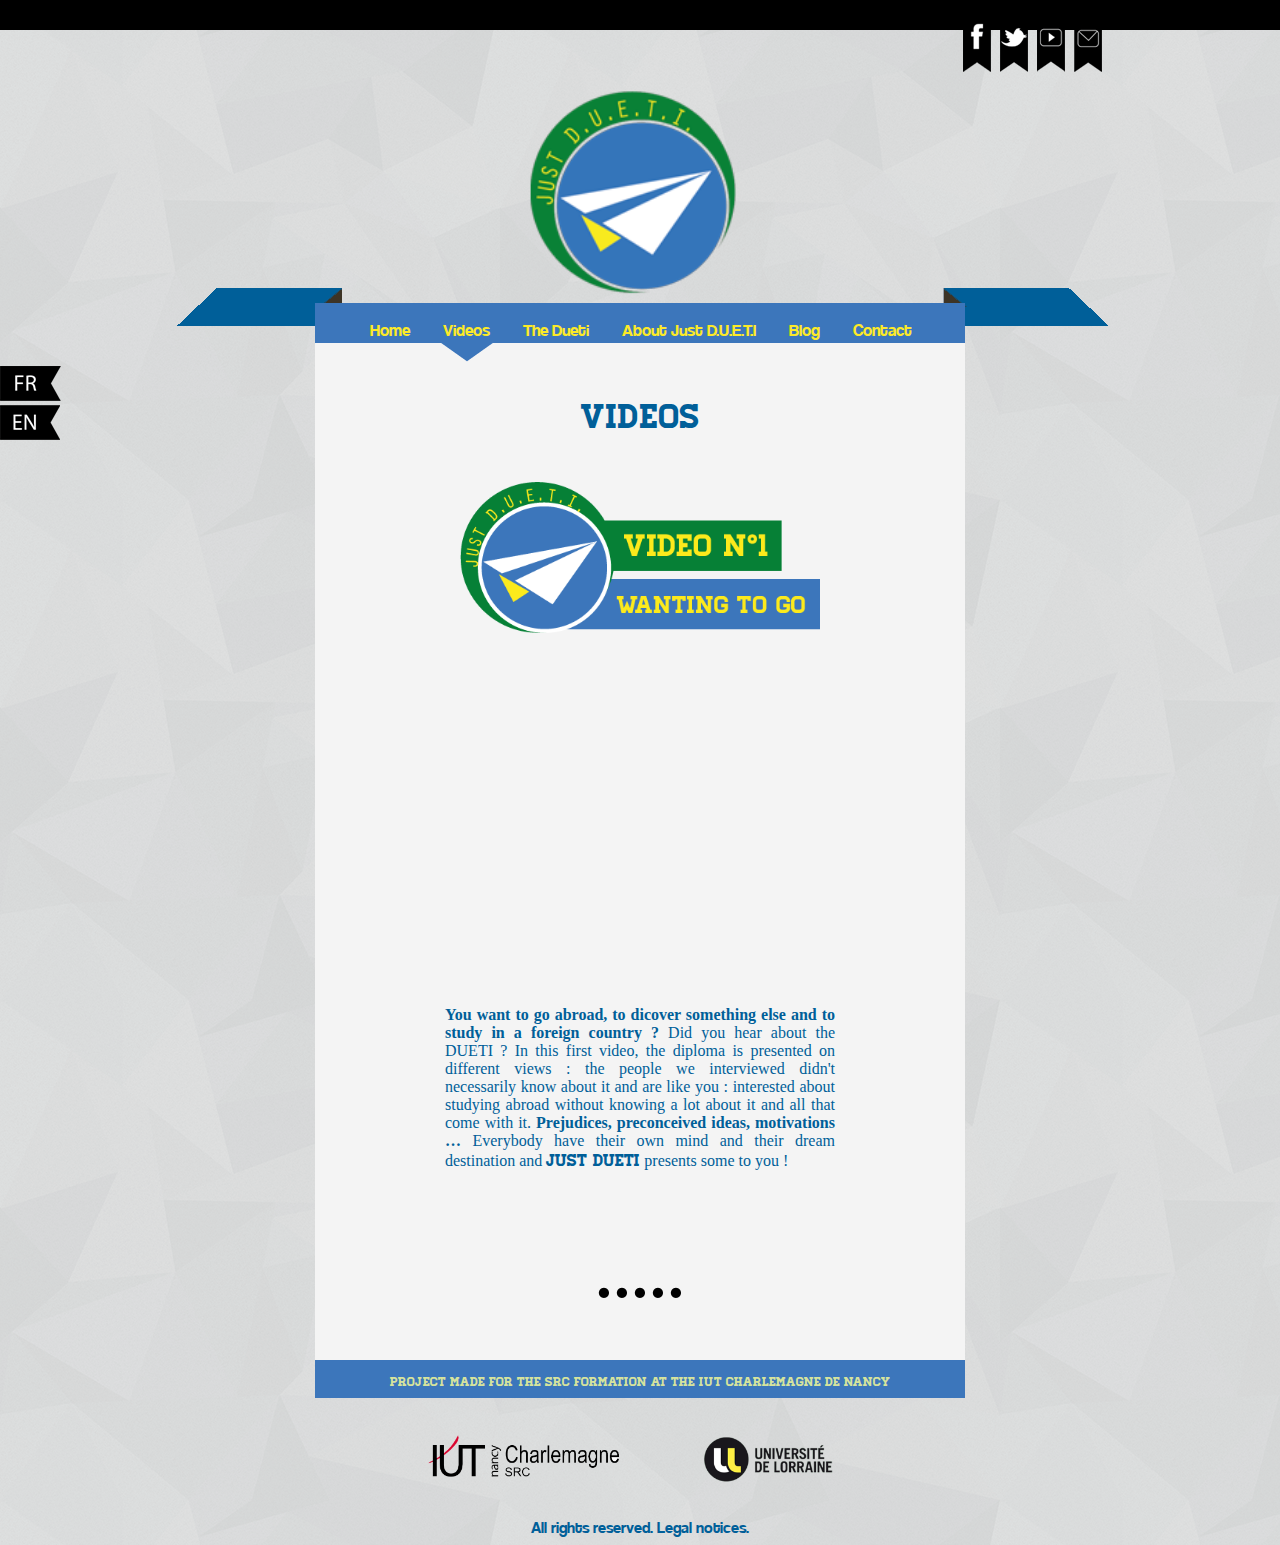
<file: english/videoAnglais.html>
<!DOCTYPE html>
<html>
	<head>
		<title> Webdocumentary : Just Dueti
		</title>

		<meta charset="utf-8" />
        <link rel="stylesheet" media="screen" type="text/css" title="design" href="../design.css" />
    </head>
    <script src="http://ajax.googleapis.com/ajax/libs/jquery/1.7.1/jquery.min.js"></script>
    <script src="../script.js"></script>

    <body>
    	<header class="headernoir"></header>
		<div class="liennoir" style="margin-top: -26px;"> 
		<a href="http://www.facebook.com/JustDuetiNancy" class="case">
			<img alt="navigation_noir" src="../images/f.png" id="navigation_noir"> 
			<span class="img_couleur">
				<img src="../images/f_couleur.png" alt=""/>
			</span>
		</a>
		
		<a href="https://twitter.com/JustDUETI" class="case">
			<img alt="navigation_noir" src="../images/t.png" id="navigation_noir">
			<span class="img_couleur">
				<img src="../images/t_couleur.png" alt=""/>
			</span>
		</a>
		 
		 <a href="http://www.youtube.com/channel/UC7BWW8q3t8ANtmDiiLFIoKw" class="case">
			<img alt="navigation_noir" src="../images/v.png" id="navigation_noir">
			<span class="img_couleur">
				<img src="../images/v_couleur.png" alt=""  style="margin-top: 0px;"/>
			</span>
		</a>
		 
		 <a href="contact.html" class="case">
			<img alt="navigation_noir" src="../images/m.png" id="navigation_noir">
			<span class="img_couleur">
				<img src="../images/m_couleur.png" alt="" style="margin-left: 167px; margin-top: 2px;"/>
			</span>
		</a>
		 </div>
        <div style="margin:0px auto 0px auto">	
       <a href="indexAnglais.html"><img alt="Logo" src="../images/LOGOsansfond.png" id="logo"></a>
        </div>
        <img alt="navi" src="../images/navigation_bleue.png" id="navi">
        <div style="margin:0px auto 0px auto">
        <section class="central">
        

            <div class="nableu">
                <nav> 
                    <ul>
                        <li><a href="indexAnglais.html" class="index">Home </a>
                        </li>
            
                        <li><a href="videoAnglais.html" class="video">Videos</a>
                        </li>
            
                        <li><a href="duetiAnglais.html" class="dueti">The Dueti</a>
                        </li>
            
                        <li><a href="aboutAnglais.html" class="about">About Just D.U.E.T.I</a>
                        </li>
                        
                        <li><a href="blogAnglais.html" class="blog">Blog</a>
                        </li>
                        
                        <li><a href="contactAnglais.html" class="contact">Contact</a>
                        </li>
                    </ul>
                </nav>
            </div>

        
		<div class="marque_vert">
		<img alt="marque" src="../images/marquage_triangle_bleu.png" class="marquage_video_en">
		</div>
		
        <div class="langue">
		 <a href="../index.html" class="index"><img alt="fr" src="../images/fr.png" id="frnav"></a>
		 <a href="indexAnglais.html" class="indexAnglais"><img alt="en" src="../images/en.png" id="ennav"></a>
        </div>
        
  	<div class="article">
      <div class="videos">
		
		<p class="accueil">Videos </p>	  
         
 		<div id="slider">
            <div class="contenu">
                <div class="slide" id="slide1"> 
                    
				<!-----------	 SPOT 1 : L'ENVIE DE PARTIR  ----------->
				<img alt="spot1" src="../images/spot1en.png" class="spot1">
				
					<div>
             	  	 	<iframe width="420" height="315" src="http://www.youtube.com/embed/ExyQv42hzaU" frameborder="0" allowfullscreen></iframe>
                	</div>
                    
					<p class="infovideo"><strong>You want to go abroad, to dicover something else and to study in a foreign country ?</strong>
					Did you hear about the DUETI ? In this first video, the diploma is presented on different views : the people we interviewed didn't necessarily know about it and are like you : interested about studying abroad without knowing a lot about it and all that come with it. 
					<strong>Prejudices, preconceived ideas, motivations …</strong>
					Everybody have their own mind and their dream destination and <span class="justdueti">JUST DUETI</span> presents some to you !</p>
				</div>
                <div class="slide" id="slide2"> 

				<!-----------	 SPOT 2 : LA VALEUR DU DIPLÔME  ----------->
				<img alt="spot2" src="../images/spot2en.png" class="spot">
				
					<div>
             	  	 	<iframe width="420" height="315" src="http://www.youtube.com/embed/U1xYKk_r8Bs" frameborder="0" allowfullscreen></iframe>
                	</div>
					<p class="infovideo"><strong>So it's for good, you 're willing to go ?</strong>
					You're interested in the DUETI or ERASMUS but you need to know about the value of the diploma and where to start ? 
					Don't panic, our team had been studying the subject and had put together all the <strong>necessary informations</strong> for you to leave with all the tools ! 
					Thanks to qualified people, we presents you <strong>all the steps</strong> you have to go through before you leave !</p>
               	</div>
                <div class="slide" id="slide3"> 

				<!-----------	 SPOT 3 : LES ÉTUDES  ----------->
				<img alt="spot3" src="../images/spot3en.png" class="spot1">

					<div>
             	  	 	<iframe width="420" height="315" src="http://www.youtube.com/embed/tIRhsXoBLL4" frameborder="0" allowfullscreen></iframe>
                	</div>
					
					<p class="infovideo">Because every experience is different and the paths are numerous, this third video will present you some : communication, commerce, management, languages studies...
					<span class="justdueti">JUST DUETI</span> offers you different points of view on the diploma, examples of different destinations but mostly shows you a outline of how studying abroad works. </p>


		
					</div> 
                <div class="slide" id="slide4"> 

				<!-----------	 SPOT 4 : VIE CULTURELLE ET SOCIALE  ----------->
				<img alt="spot4" src="../images/spot4en.png" class="spot">

					<div>
             	  	 	<iframe width="420" height="315" src="http://www.youtube.com/embed/cTc7Q9v_lGU" frameborder="0" allowfullscreen></iframe>
                	</div>
					
					<p class="infovideo">A DUETI is mostly about going abroad to study <strong>but not only</strong> ! Leaving for a foreign country is also about integration and adaptation : to the culture, the language, the habbits, opening to the world and others,...
					<strong>Extra-Scholar life</strong> is very important and if everything goes right, you can have a pleasant stay and go home with amazing memories of it.
					The Students we interviewed in this video told us about the way they approach the social and cultural part of their year abroad.</p>
							
              	
		</div> 
                <div class="slide" id="slide5"> 

				<!-----------	 SPOT 5 : LES APPORTS ET LE RECUL /  ET SI C'ÉTAIT À REFAIRE ? ----------->
				<img alt="spot5" src="../images/spot5en.png" class="spot">		
		
					<div>
             	  	 	<iframe width="420" height="315" src="http://www.youtube.com/embed/QMWACvuKFCs" frameborder="0" allowfullscreen></iframe>
                	</div>
					
					<p class="infovideo">At the end of the year, some comes back, others stay in the country they were, but what are the <strong>students' opinions</strong> when they return ?
					Few years after ? Indeed, the DUETI is a big asset who allows you to continue your studies but also to enter faster in the professional world. 
					<span class="justdueti">JUST DUETI</span> interviewed those students who, with hindsight, give us their opinion on the <strong>real earnings of this international diploma.</strong></p>
		
					</div> 	 
           	</div>
        </div>
		
		<ul id="navigation">
      	<li><a href="#slide1" accesskey="1"><img alt="pointnoir" src="../images/point.png" id="pointnoir"></a></li> 
    	<li><a href="#slide2" accesskey="2"><img alt="pointnoir" src="../images/point.png" id="pointnoir"></a></li>  
        <li><a href="#slide3" accesskey="3"><img alt="pointnoir" src="../images/point.png" id="pointnoir"></a></li>  
        <li><a href="#slide4" accesskey="4"><img alt="pointnoir" src="../images/point.png" id="pointnoir"></a></li>    
        <li><a href="#slide5" accesskey="5"><img alt="pointnoir" src="../images/point.png" id="pointnoir"></a></li>    
       </ul>
	
	  </div>
   	</div>
        
 
        </div>
        </section>
        
       
        
        <footer class="banen">
		
		<p class="footer">Project made for the SRC formation at the IUT Charlemagne de Nancy</p>

		<img alt="logouniversite" src="../images/logo_universite.png" class="logouniversite">

		<p class="mentions"> All rights reserved.<a href="../mentions_legales.html"> Legal notices. </a></p>
				
        </footer>
	
    <body>
<html>
</file>
<file: design.css>
/*FONT-FACE*/


@font-face {
    font-family: 'Cambria';
    src: url('cambria.ttc') format('truetype'),
         url('cambriab.ttf') format('truetype'),
         url('cambriai.ttf') format('truetype'),
         url('cambriaz.ttf') format('truetype');
		 
}

@font-face {
    font-family: 'coolvetica';
    src: url('coolvetica rg.ttf') format('truetype');
}

@font-face {
    font-family: 'homestead';
    src: url('Homestead-Regular.ttf') format('truetype');
}


/*BODY*/

html body section.central div.article {
	display : relative; 
}

.titredueti{
	font-family : homestead;
	font-size: 67px;
	text-align: center;
	color: #005F99;
	margin-top: 20px;
}


.soustitredueti{
	font-family : homestead;
	font-size: 20px;
	text-align: center;
	color: #005F99; 
}


h1{
	font-family : century gothic, homestead, arial;
	text-decoration: none;
	font-size: 25px;
	font-weight: normal;
}

h2 {
	font-family : century gothic, homestead, arial;
	text-decoration: none;
	font-size: 20px;
	font-weight: normal;
	margin-top : 55px;
}

h3 {
	font-family : century gothic, homestead, arial;
	text-decoration: none;
	font-size: 16px;
	font-weight: bold;
	margin-top : 40px;
	text-align : left;
	margin-left: 30px;
}

.vert {
	color : #128642;
}

h4 {
	font-family : century gothic, homestead, arial;
	text-decoration: none;
	font-size: 15px;
	font-weight: normal;
	margin-top : 30px;
}

p{
	font-family : century gothic, homestead, arial;
	text-align: center;
	text-decoration: none;
}

p.accueil {
	font-family: homestead;
	font-size: 34px;
	text-align: center;
	color: #005F99;
}

p.intro {
	font-family: century gothic;
	font-size: 14px;
	text-align: center;
	text-decoration: none;
	color: #005F99;
}


p.info {
	font-family: century gothic;
	font-size: 14px;
	text-align: justify;
	text-decoration: none;
	color: #005F99;	
}

p.footer {
    	font-family: homestead;
	font-size: 13px;
	text-align: center;
	text-decoration: none;
	color: #D6E39D;	
}

p.formulaire {
	font-family: homestead;
	font-size: 14px;
	text-align: left;
	color: #005F99;	
}

p.titrevideo {
	font-family: homestead;
	font-size: 18px;
	text-align: left;
	color: #128642;	
}

p.infovideo {
	font-family: century gothic;
	font-size: 16px;
	text-align: justify;
	text-decoration: none;
	color: #005F99;
}

p.mentions {
 	font-family : coolvetica, homestead, arial;
	color: #005F99;
	text-align: center;
	text-decoration: none;   
}

.justdueti {
	font-family: homestead;
	font-size: 17px;
	color: #005F99;	
}



div.videos {
	color: black;
}

.marquage_index {
	padding-right: 490px;
	margin-top: -2px;
}

.marquage_index_en {
	padding-right: 528px;
	margin-top: -4px;
}

.marquage_dueti {
	padding-right: 156px;
	margin-top: -2px;
}

.marquage_dueti_en {
	padding-right: 156px;
	margin-top: -4px;
}

.marquage_video {
	padding-right: 347px;
	margin-top: -2px;
}

.marquage_video_en {
	padding-right: 347px;
	margin-top: -4px;
}

.marquage_contact {
	padding-left: 510px;
	margin-top: -2px;
}

.marquage_contact_en {
	padding-left: 474px;
	margin-top: -4px;
}

.marquage_blog {
	padding-left: 350px;
	margin-top: -2px;
}

.marquage_blog_en {
	padding-left: 325px;
	margin-top: -4px;
}

.marquage_about {
	padding-left: 90px;
	margin-top: -2px;
}

.marquage_about_en {
	padding-left: 90px;
	margin-top: -4px;
}


div.navert a:hover{
   color: black;
}

a {
	font-family : coolvetica, homestead, arial;
	color: #005F99;
	text-decoration: none;
}

a:hover {
 	font-family : coolvetica, homestead, arial;
	color: #D6E39D;
	text-decoration: none;   
}

div.langue{
	position: fixed;
	width: 0px; height: 0px; left: 0px;
}

#logo{
	width: 20%;
	padding-bottom:-30px;
	margin-bottom:-30px;
}
#navi{
	padding-top:-30px;
	/*margin:auto auto -30px -27.5px;*/
	margin:auto auto -27px auto;
	/*width:105.8%;*/
	
	height:38px;
	margin-left: 5px;
	
}

img#navigation_noir {
	margin-right: 5px;
}


html body div.liennoir{
	margin-left : 790px;
}
.navert{
	width: 654px; 
	padding-left: 0px; 
	margin-left: -2px; 
	margin-top: 4px;
	height: 41px;
}

.headernoir{
	
	width:100%;
	height:30px;
	background-color:black;
	margin-bottom:20px;
	margin-bottom: 7px; margin-top: -8px; padding-left: 0px; padding-right: 16px; margin-left: -8px;
	
}
body {
    min-width:960px;
	text-align: center;
	background-color: #D8D8D8;
	background-image:url(images/pattern1.png);
	background-repeat:repeat;
}

section p {
	text-align: start; 
	margin-left: 30px; margin-right: 30px; margin-top: 30px;
}

/*DIV*/
.central{
    width:650px;
    height:70%;
    margin:auto;
    background-color:#F4F4F4;
    opacity:1;
	
}

ul.liste {
    display: list-item;
    list-style-type: none;
}

li.liste{
    font-family: century gothic;
    font-size: 14px;
    color: #005F99;
    display: list-item;
    list-style-type: disc;
    text-align: left;
    margin-left: 30px;
    padding-right: 30px;    
}

li.liste2{
    font-family: century gothic;
    font-size: 14px;
    color: #005F99;
    display: list-item;
    list-style-type: none;
    text-align: left;
    margin-left: 50px;
    padding-right: 30px;
}

.questions {
    width: 70%;
    margin-top: 20px;
}

.notabene {
    width: 50%;
    margin-top: 15px;
}

.PDF {
    margin-top: -20px;
    width: 10%;
}


.titre_about {
    width: 50%;
}

.titre1 {
    width: 40%;
    margin-right: 400px;
    margin-top: 30px;
}

.titre2 {
    width: 70%;
    margin-top: 30px;
}

.titre3 {
    width: 40%;
    margin-right: 400px;
    margin-top: 40px;
}

.titre4 {
    width: 60%;
    margin-right: 400px;
    margin-top: 30px;
}

.titre5en {
    width: 40%;
    margin-right: 500px;
    margin-top: 30px;
}

.titre5fr {
    width: 30%;
    margin-right: 500px;
    margin-top: 30px;
}

.titre6 {
    width: 70%;
    margin-top: 30px;
}

.titre7fr {
    width: 35%;
    margin-right: 500px;
    margin-top: 40px;
}

.titre7en {
    width: 25%;
    margin-right: 500px;
    margin-top: 40px;
}


.titre8 {
    width: 20%;
    margin-right: 500%;
    margin-top: 30px;
}

.titre9fr {
    width: 35%;
    margin-right: 500%;
    margin-top: 30px;
}

.titre9en {
    width: 45%;
    margin-right: 500%;
    margin-top: 30px;
}


.titre10 {
    width: 75%;
    margin-right: 400%;
    margin-top: 40px;
}

.titre11 {
    width: 38%;
    margin-right: 400%;
    margin-top: 40px;
}

.titre12 {
    width: 25%;
    margin-right: 400%;
    margin-top: 40px;
}

.titre13 {
    width: 35%;
    margin-right: 400%;
    margin-top: 40px;
}



/*NAVIGATION*/


div.navert nav {
    display: inline-block;
    margin-top: 0px; 
    margin-bottom: 3px;
	height: 40px; 
	width: 650px; 
	padding:auto 0px auto 0px;
	background-color: #128642;
}

div.nableu nav{
    display: inline-block;
    margin-top: 0px; 
    margin-bottom: 3px;
	height: 40px; 
	width: 650px; 
	padding:auto 0px auto 0px;
	background-color: #3c76bb; 
}




nav li{
    display: inline-block;
	/*margin-right: 30px;*/
}

nav ul{
	margin-top: 10px;
	margin-bottom: 0px;
	/*padding-left: 20px;*/
}


nav ul li{
    display: -moz-stack;
}

nav a{
	color: #FCEA28;
	text-decoration : none;
	font-size:17px;
	margin:auto 34px auto -5px;
}


/*HEADER*/

header{
	margin-bottom: -18px;
}

header img{

	margin-bottom: -15px;

}


/*FORMULAIRE*/


textarea {
	padding:3px;
	border:1px solid #F5C5C5;
	border-radius:5px;
	width:200px;
	height: 100px;
	box-shadow:1px 1px 2px #C0C0C0 inset;
	}
	
input {
	padding:3px;
	border:1px solid #F5C5C5;
	border-radius:5px;
	width:200px;
	box-shadow:1px 1px 2px #C0C0C0 inset;
	}

input.submit {
	float: left;
	margin-left: 230px;
	padding:3px;
	border:1px solid #F5C5C5;
	border-radius:5px;
	width:70px;
	box-shadow:1px 1px 2px #C0C0C0 inset;
	}


input.button {
	float: left;
	margin-left: 40px;
	padding:3px;
	border:1px solid #F5C5C5;
	border-radius:5px;
	width:70px;
	box-shadow:1px 1px 2px #C0C0C0 inset;
	}


label {
    display: block;
    width: 150px;
    float: left;
    margin-left: 70px;
}
	



/*FOOTER*/

footer.ban {
	display: inline-block;
	background-color: #128642;
	margin-bottom: 60px;
	height: 38px; 
	width: 650px; 
	padding:auto 0px auto 0px;
}

footer.banen {
	display: inline-block;
	background-color: #3c76bb;
	margin-bottom: 60px;
	height: 38px; 
	width: 650px; 
	padding:auto 0px auto 0px;
}


.logouniversite {
	margin-top: 30px;
	width: 70%;
}



/*SLIDER*/
#navigation{
	padding-left: 0px;
	
}

#slider .slide {
	width: 450px;
	height: 500px;
	padding: 10px;
	float: left;
	margin:0px auto 0px auto;
}

#slider .contenu {
	width: 3000px;
	height: 200px;
	position: absolute;
	margin:0px auto 0px auto;
}

#slider {
	width: 470px;
	height: 540px;
	overflow: hidden;
	position: relative;
	padding-bottom: 250px;
	margin:0px auto 0px auto;
}

.spot {
	width: 90%;
	margin-bottom: 20px;	
}

.spot1 {
	width: 80%;
	margin-bottom: 20px;	
}


ul li {
	list-style-type: none;
	display: inline;
}

/*ARTICLE*/
.article{

	 padding-bottom: 40px;
}

a.case span.img_couleur {
	margin-left: -200px;
	position : absolute;
	opacity:0;
	width: 0px; height: 0px;
	-MS-filter:"progid:DXImageTransform.Microsoft.Alpha(Opacity=0)";
}


html body div.liennoir a.case span.img_couleur img {
	margin-left: 163px; 
	margin-top: 1px;
}
</file>
